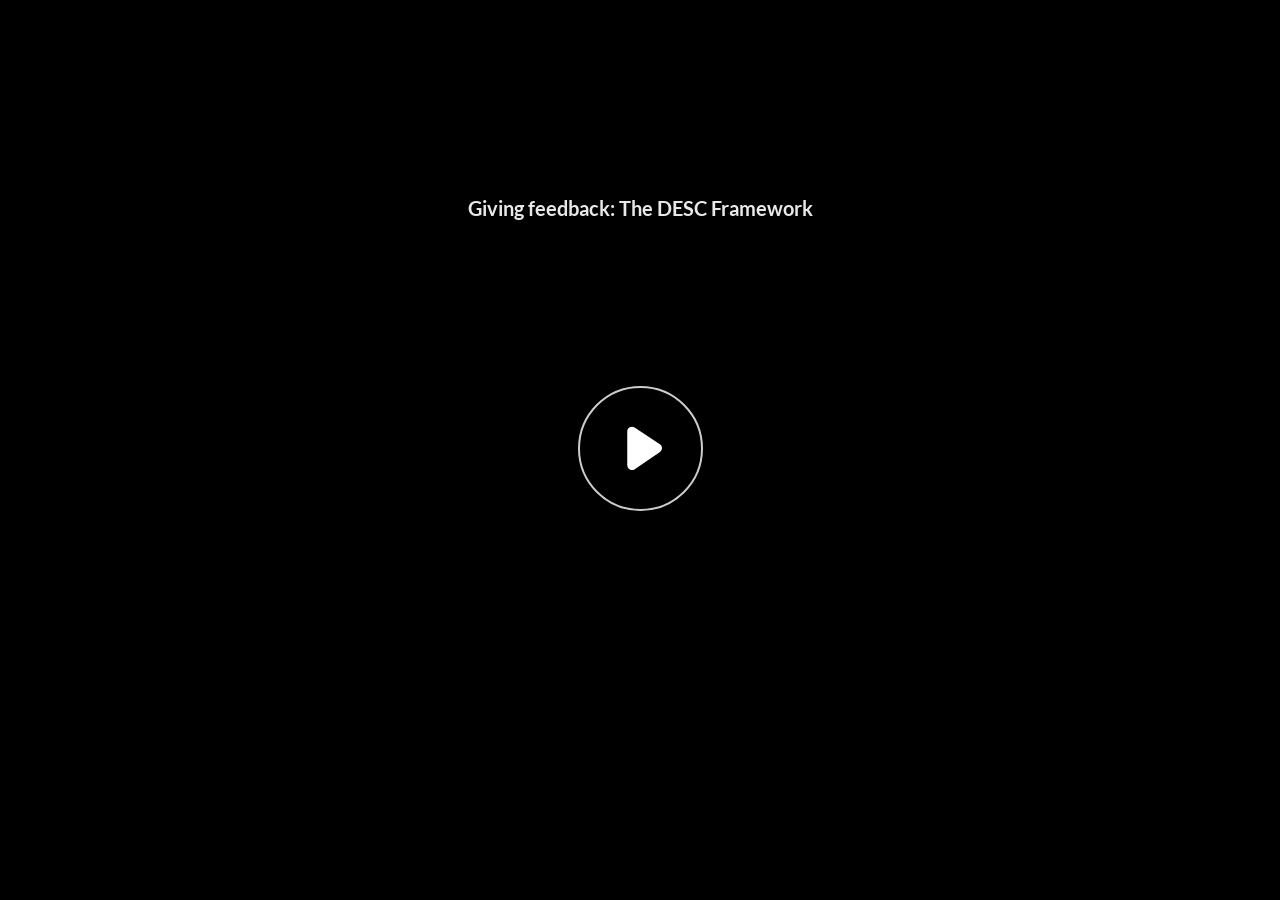
<file: index.html>
﻿<!doctype html>
<html lang="en-US">
<head>
  <meta charset="utf-8">
  <!-- Created using Storyline 360 x64 - http://www.articulate.com  -->
  <!-- version: 3.115.36688.0 -->
  <title>Giving feedback: The DESC Framework</title>
  <meta http-equiv="x-ua-compatible" content="IE=edge"/>
  <meta name="viewport" content="width=device-width,initial-scale=1,user-scalable=no,shrink-to-fit=no,minimal-ui"/>
  <meta name="apple-mobile-web-app-capable" content="yes"/>
  <style>
    html, body { height: 100%; padding: 0; margin: 0 }
    #app { height: 100%; width: 100%; }
  </style>

  <script>
    window.DS = {};
    window.globals = {
      DATA_PATH_BASE: '',
      HAS_FRAME: true,
      HAS_SLIDE: true,

      lmsPresent: false,
      tinCanPresent: false,
      cmi5Present: false,
      aoSupport: false,
      scale: 'Scaled',
      captureRc: false,
      browserSize: 'optimal',
      bgColor: '#282828',
      features: 'DropInBase,JsInteractions,PlayerMemoryEnhancements,PlayerSizeOption,SlideLevelScale',
      themeName: 'unified',
      preloaderColor: '#FFFFFF',
      suppressAnalytics: false,
      productChannel: 'stable',
      publishSource: 'storyline',
      aid: 'aid|7a4cb5cc-cf94-5cbc-8d7f-500c1afd8640',
      cid: 'abef430b-3916-463d-b7d9-904651dc363f',
      playerVersion: '3.115.36688.0',
      publishTimestamp: '2026-04-27T18:40:14.3413284Z',
      maxIosVideoElements: 10,
      connectionSettings: { message: 'You%20are%20offline.%20Trying%20to%20reconnect...', useDarkTheme: false, mode: 'disabled' },
      hasFeature: function(feature) {
        return this.features.split(',').includes(feature);
      },
      
      parseParams: function(qs) {
        if (window.globals.parsedParams != null) {
          return window.globals.parsedParams;
        }
        qs = (qs || window.location.search.substr(1)).split('+').join(' ');
        var params = {},
            tokens,
            re = /[?&]?([^=]+)=([^&]*)/g;

        while (tokens = re.exec(qs)) {
          params[decodeURIComponent(tokens[1]).trim()] =
            decodeURIComponent(tokens[2]).trim();
        }
        window.globals.parsedParams = params;
        return params;
      }

    };

    if (window.flagsUnderTest != null) {
      window.globals.features = window.flagsUnderTest.reduce((accum, feature) => {
        if (!accum.includes(feature)) {
          accum.push(feature);
        }
        return accum;
      }, window.globals.features.split(',')).join();
    }
  </script>
  <script>
    var isIe11 = ('ActiveXObject' in window || window.MSBlobBuilder != null)
      && window.msCrypto != null && !window.ActiveXObject;
    if (isIe11) {
      window.globals.unsupportedBrowser = true;
      document.write(atob('[base64]'));
    }
  </script>

  <script>
    if (window.globals.hasFeature('Localization')) {
      
      
    }
  </script>

  
  
  <script>window.THREE = { };</script>
  
</head>
<body style="background: #282828" class="cs-HTML theme-unified">
  <!-- 360 -->
  <script>!function(){var e,i=/iPhone/i,o=/iPod/i,n=/iPad/i,t=/\biOS-universal(?:.+)Mac\b/i,r=/\bAndroid(?:.+)Mobile\b/i,a=/Android/i,d=/(?:SD4930UR|\bSilk(?:.+)Mobile\b)/i,p=/Silk/i,l=/Windows Phone/i,u=/\bWindows(?:.+)ARM\b/i,b=/BlackBerry/i,s=/BB10/i,c=/Opera Mini/i,f=/\b(CriOS|Chrome)(?:.+)Mobile/i,h=/Mobile(?:.+)Firefox\b/i,v=function(e){return void 0!==e&&"MacIntel"===e.platform&&"number"==typeof e.maxTouchPoints&&e.maxTouchPoints>1&&"undefined"==typeof MSStream};e=function(e){var m={userAgent:"",platform:"",maxTouchPoints:0};e||"undefined"==typeof navigator?"string"==typeof e?m.userAgent=e:e&&e.userAgent&&(m={userAgent:e.userAgent,platform:e.platform,maxTouchPoints:e.maxTouchPoints||0}):m={userAgent:navigator.userAgent,platform:navigator.platform,maxTouchPoints:navigator.maxTouchPoints||0};var g=m.userAgent,y=g.split("[FBAN");void 0!==y[1]&&(g=y[0]),void 0!==(y=g.split("Twitter"))[1]&&(g=y[0]);var A=function(e){return function(i){return i.test(e)}}(g),w={apple:{phone:A(i)&&!A(l),ipod:A(o),tablet:!A(i)&&(A(n)||v(m))&&!A(l),universal:A(t),device:(A(i)||A(o)||A(n)||A(t)||v(m))&&!A(l)},amazon:{phone:A(d),tablet:!A(d)&&A(p),device:A(d)||A(p)},android:{phone:!A(l)&&A(d)||!A(l)&&A(r),tablet:!A(l)&&!A(d)&&!A(r)&&(A(p)||A(a)),device:!A(l)&&(A(d)||A(p)||A(r)||A(a))||A(/\bokhttp\b/i)},windows:{phone:A(l),tablet:A(u),device:A(l)||A(u)},other:{blackberry:A(b),blackberry10:A(s),opera:A(c),firefox:A(h),chrome:A(f),device:A(b)||A(s)||A(c)||A(h)||A(f)},any:!1,phone:!1,tablet:!1};return w.any=w.apple.device||w.android.device||w.windows.device||w.other.device,w.phone=w.apple.phone||w.android.phone||w.windows.phone,w.tablet=w.apple.tablet||w.android.tablet||w.windows.tablet,w}(),"object"==typeof exports&&"undefined"!=typeof module?module.exports=e:"function"==typeof define&&define.amd?define((function(){return e})):this.isMobile=e}();
    window.isMobile.apple.tablet = window.isMobile.apple.tablet ||
      (navigator.platform === 'MacIntel' && navigator.maxTouchPoints > 1);
    window.isMobile.apple.device = window.isMobile.apple.device || window.isMobile.apple.tablet;
    window.isMobile.tablet = window.isMobile.tablet || window.isMobile.apple.tablet;
    window.isMobile.any = window.isMobile.any || window.isMobile.apple.tablet;
  </script>

  <div id="focus-sink" tabindex="-1"></div>

  <div id="preso"></div>
  <script>
    (function() {

      var classTypes = [ 'desktop', 'mobile', 'phone', 'tablet' ];

      var addDeviceClasses = function(prefix, testObj) {
        var curr, i;
        for (i = 0; i < classTypes.length; i++) {
          curr = classTypes[i];
          if (testObj[curr]) {
            document.body.classList.add(prefix + curr);
          }
        }
      };

      var params = window.globals.parseParams(),
          isDevicePreview = params.devicepreview === '1',
          isPhoneOverride = params.deviceType === 'phone' || (isDevicePreview && params.phone == '1'),
          isTabletOverride = (params.deviceType === 'tablet' || isDevicePreview) && !isPhoneOverride,
          isMobileOverride = isPhoneOverride || isTabletOverride;

      var deviceView = {
        desktop: !window.isMobile.any && !isMobileOverride,
        mobile: window.isMobile.any || isMobileOverride,
        phone: isPhoneOverride || (window.isMobile.phone && !isTabletOverride),
        tablet: isTabletOverride || window.isMobile.tablet
      };

      window.globals.deviceView = deviceView;
      window.isMobile.desktop = !window.isMobile.any;
      window.isMobile.mobile = window.isMobile.any;

      addDeviceClasses('view-', deviceView);

    })();
  </script>
  
  <script src='story_content/triggers.js' type=text/javascript></script>
<script src='story_content/user.js' type=text/javascript></script>
  <div class="slide-loader"></div>

  <script>
    var doc = document, loader = doc.body.querySelector('.slide-loader'); [ 1, 2, 3 ].forEach(function(n) { var d = doc.createElement('div'); d.style.backgroundColor = window.globals.preloaderColor; d.classList.add('mobile-loader-dot'); d.classList.add('dot' + n); loader.appendChild(d); });
  </script>

  <div class="mobile-load-title-overlay" style="display: none">
    <div class="mobile-load-title">Giving feedback: The DESC Framework</div>
  </div>

  <div class="mobile-chrome-warning"></div>

  
<style>
  .warn-connection-dialog {
    display: none;
    background: transparent;
    pointer-events: all;
    position: fixed;
    left: 0;
    top: 0;
    width: 100%;
    height: 100%;
    z-index: 999;
  }

  .warn-connection-content {
    pointer-events: all;
    border-radius: 4px;
    background: white;
    border: 1px solid #E7E7E7;
    color: #333333;
    box-shadow: 0 2px 4px rgba(0, 0, 0, 0.25);
    transition: all 150ms ease-out;
    position: absolute;
    white-space: nowrap;
  }

  .view-phone.is-landscape .warn-connection-content {
    left: 23px;
    bottom: 23px;
  }

  .view-tablet.is-landscape .warn-connection-content {
    left: 50%;
    top: 20px;
    transform: translateX(-50%);
  }

  .view-mobile.is-portrait .warn-connection-content {
    transform: translate(-50%, calc(-100% - 15px));
  }

  .warn-connection-content p {
    display: inline-block;
    margin: 0 8px 0 0;
    line-height: 33px;
    font-size: 11px;
  }

  .warn-connection-content svg {
    position: relative;
    vertical-align: middle;
    margin: 0 2px 2px 8px;
  }

  .view-desktop .warn-connection-content {
    left: 1.5em;
    bottom: 1.5em;
  }

  .view-desktop .warn-connection-content p {
    font-size: 1.1em;
  }

  .is-offline .warn-connection-dialog {
    display: block;
  }

  .is-offline .cs-panel * {
    pointer-events: none !important;
  }

  .is-offline .cs-panel {
    pointer-events: all !important;
  }

  .is-offline #nav-controls * {
    pointer-events: none !important;
  }

  .is-offline #nav-controls {
    pointer-events: all !important;
  }
</style>

<div class="warn-connection-dialog" role="alertdialog" aria-modal="true" tabindex="0" aria-labelledby="warn-connection-message">
  <div class="warn-connection-content">
    <svg width="17" height="15" viewBox="0 0 17 15" xmlns="http://www.w3.org/2000/svg">
      <path fill="#8F0000" stroke="white" d="M16.07,12.98 L15.88,12.23 L9.51,1.21 C8.97,0.26,7.6,0.26,7.06,1.21 L0.69,12.23 C0.15,13.16,0.81,14.36,1.91,14.36 H14.65 C15.47,14.36,16.05,13.7,16.07,12.98 Z"/>
      <path fill="white" stroke="white" d="M8.58,5.5 C8.35,5.28,8.5,5.35,8.21,5.32 C8.09,5.35,7.97,5.49,7.96,5.67 C7.97,5.79,7.98,5.92,7.98,6.04 L7.98,6.04 C7.99,6.17,8,6.31,8.01,6.43 L8.01,6.44 C8.03,6.92,8.06,7.41,8.09,7.9 L8.09,7.9 C8.12,8.39,8.14,8.88,8.17,9.37 C8.17,9.39,8.18,9.42,8.2,9.44 C8.23,9.46,8.25,9.47,8.28,9.47 C8.31,9.47,8.34,9.46,8.35,9.44 C8.37,9.43,8.38,9.4,8.39,9.35 L8.39,9.34 C8.39,9.24,8.4,9.15,8.4,9.05 L8.4,9.05 C8.41,8.96,8.41,8.86,8.42,8.75 C8.43,8.44,8.45,8.12,8.47,7.81 L8.47,7.81 C8.49,7.49,8.51,7.18,8.53,6.87 C8.55,6.46,8.56,6.05,8.59,5.64 L8.6,5.62 C8.6,5.57,8.59,5.53,8.58,5.5 L8.21,5.32 Z"/>
      <circle fill="white" stroke="white" cx="8.3" cy="11.35" r="0.3"/>
    </svg>
    <p id="warn-connection-message">You are offline. Trying to reconnect...</p>
  </div>
</div>

<script>
  (function() {
    window.DS.connection = {
      warningShown: false,
      assets: {},
      loadingAssetGroup: false,
      retryDelay: 500
    };

    var connectionSettings = window.globals.connectionSettings || {};

    var useConnectionMessages = window.AbortController != null &&
      window.location.protocol != 'file:' &&
      connectionSettings.mode === 'normal';

    window.DS.connection.useConnectionMessages = useConnectionMessages;

    var assetCount = 0;
    var checkLoadedId;


    if (useConnectionMessages && connectionSettings != null) {
      var contentEl = document.querySelector('.warn-connection-content');
      var messageEl = contentEl.querySelector('p');

      if (connectionSettings.useDarkTheme) {
        contentEl.style.borderColor = '#BABBBA';
        contentEl.style.backgroundColor = '#282828';
        contentEl.style.color = '#FFFFFF';
      }

      if (connectionSettings.message != null) {
        messageEl.textContent = window.decodeURIComponent(connectionSettings.message);
      }
    }

    function checkAssetsReady() {
      for (var i in DS.connection.assets) {
        if (!DS.connection.assets[i].success) {
          return false;
        }
      }
      return true;
    }

    function stopAssetGroup() {
      if (!useConnectionMessages) { return; }

      assetCount = 0;

      DS.connection.oldAssetGroup = DS.connection.assets;
      DS.connection.assets = {};
      DS.connection.loadingAssetGroup = false;
      clearInterval(checkLoadedId);
    }

    function startAssetGroup() {
      if (!useConnectionMessages) { return; }
      var ticks = 0;
      clearInterval(checkLoadedId);
      checkLoadedId = setInterval(function() {
        var loaded = 0;
        if (assetCount === 0 && loaded === 0) {
          clearInterval(checkLoadedId);
          return;
        }

        for (var i in DS.connection.assets) {
          if (DS.connection.assets[i].success) {
            loaded++;
          }
        }

        if (assetCount === loaded && checkAssetsReady()) {
          for (var i in DS.connection.assets) {
            if (DS.connection.assets[i].action) {
              DS.connection.assets[i].action();
            }
          }
          hideWarning();
          stopAssetGroup();
        }
      }, 100)
    }

    function requiredAsset(url, action, retry, type) {
      if (!useConnectionMessages) { return; }
      if (DS.connection.assets[url]) { return; }

      DS.connection.assets[url] = {
        success: false, action: action, retry: retry, type: type
      };
      assetCount = Object.keys(DS.connection.assets).length;
      if (!DS.connection.loadingAssetGroup) {
        startAssetGroup();
      }
      DS.connection.loadingAssetGroup = true;
    }

    function assetLoaded(url) {
      if (!useConnectionMessages) { return; }
      if (DS.connection.assets[url]) {
        DS.connection.assets[url].success = true;
      }
    }

    function assetFailed(url) {
      if (!useConnectionMessages) { return; }
      if (!DS.connection.assets[url]) {
        if (/\.js$/.test(url) && url.indexOf('transcripts') === -1) {
          setTimeout(function() {
            if (DS.connection.lastSlideLoaded != null) {
              DS.connection.lastSlideLoaded();
            }
          }, DS.connection.retryDelay);
        }
        return;
      }
      if (!DS.connection.warningShown) { showWarning(); }
      if (DS.connection.assets[url].retry) {
        setTimeout(function() {
          if (!DS.connection.assets[url].success) {
            DS.connection.assets[url].retry()
          }
        }, DS.connection.retryDelay);
      }
    }

    function hideWarning() {
      document.body.classList.remove('is-offline');
      DS.connection.warningShown = false;
      enableKeys();
    }
    DS.connection.hideWarning = hideWarning

    function showWarning(btn) {
      document.body.classList.add('is-offline')
      DS.connection.warningShown = true;
      updateWarningPosition();
      disableKeys();
    }

    function updateWarningPosition() {
      if (!DS.connection.warningShown) {
        return;
      }

      var isPortrait = document.body.classList.contains('is-portrait');
      var isMobile = document.body.classList.contains('view-mobile');
      var warningEl = document.querySelector('.warn-connection-content');

      if (isPortrait && isMobile) {
        var slide = document.querySelector('.primary-slide');
        var slideRect = slide != null
          ? slide.getBoundingClientRect()
          : { top: window.innerHeight, left: 0, width: window.innerWidth };

        warningEl.style.top = `${slideRect.top}px`
        warningEl.style.left = `${slideRect.left + slideRect.width / 2}px`
      } else {
        warningEl.style.top = null;
        warningEl.style.left = null;
      }

      window.requestAnimationFrame(updateWarningPosition);
    }

    function onDisableKeyDown(e) {
      e.preventDefault();
      e.stopImmediatePropagation();
    }

    function onDisableKeyUp(e) {
      e.preventDefault();
      e.stopImmediatePropagation();
    }

    var accStyle = document.createElement('style');
    var warnDialogEl = document.querySelector('.warn-connection-dialog');

    function disableKeys() {
      if (DS.views && DS.views.nsStack && DS.views.nsStack.length === 1) {
        DS.views.nsStack[0].tabReachable = false
        DS.views.nsStack[0].updateTabIndex(true);
      }

      accStyle.innerHTML = '.acc-shadow-dom { display: none; }';
      document.body.appendChild(accStyle);

      warnDialogEl.parentNode.append(warnDialogEl);
      warnDialogEl.focus();
    }

    function enableKeys() {
      accStyle.remove();
      if (DS.views && DS.views.nsStack && DS.views.nsStack.length === 1 && DS.views.nsStack[0].name === '_frame') {
        DS.views.nsStack[0].tabReachable = true;
        DS.views.nsStack[0].updateTabIndex();
      }
    }

    // these will all be noops if the feature flag isn't set in
    // the data and `window.globals.features`
    DS.connection.requiredAsset = requiredAsset;
    DS.connection.assetLoaded = assetLoaded;
    DS.connection.assetFailed = assetFailed;
    DS.connection.stopAssetGroup = stopAssetGroup;
    DS.connection.startAssetGroup = startAssetGroup;
  })();
</script>


  <script>
    
    if (window.autoSpider && window.vInterfaceObject) {
      document.querySelector('.mobile-load-title-overlay').style.display = 'none';
    }
  </script>

  

  <link rel="stylesheet" href="html5/data/css/output.min.css" data-noprefix/>
</body>
<script src="html5/lib/scripts/bootstrapper.min.js"></script>
</html>
</file>
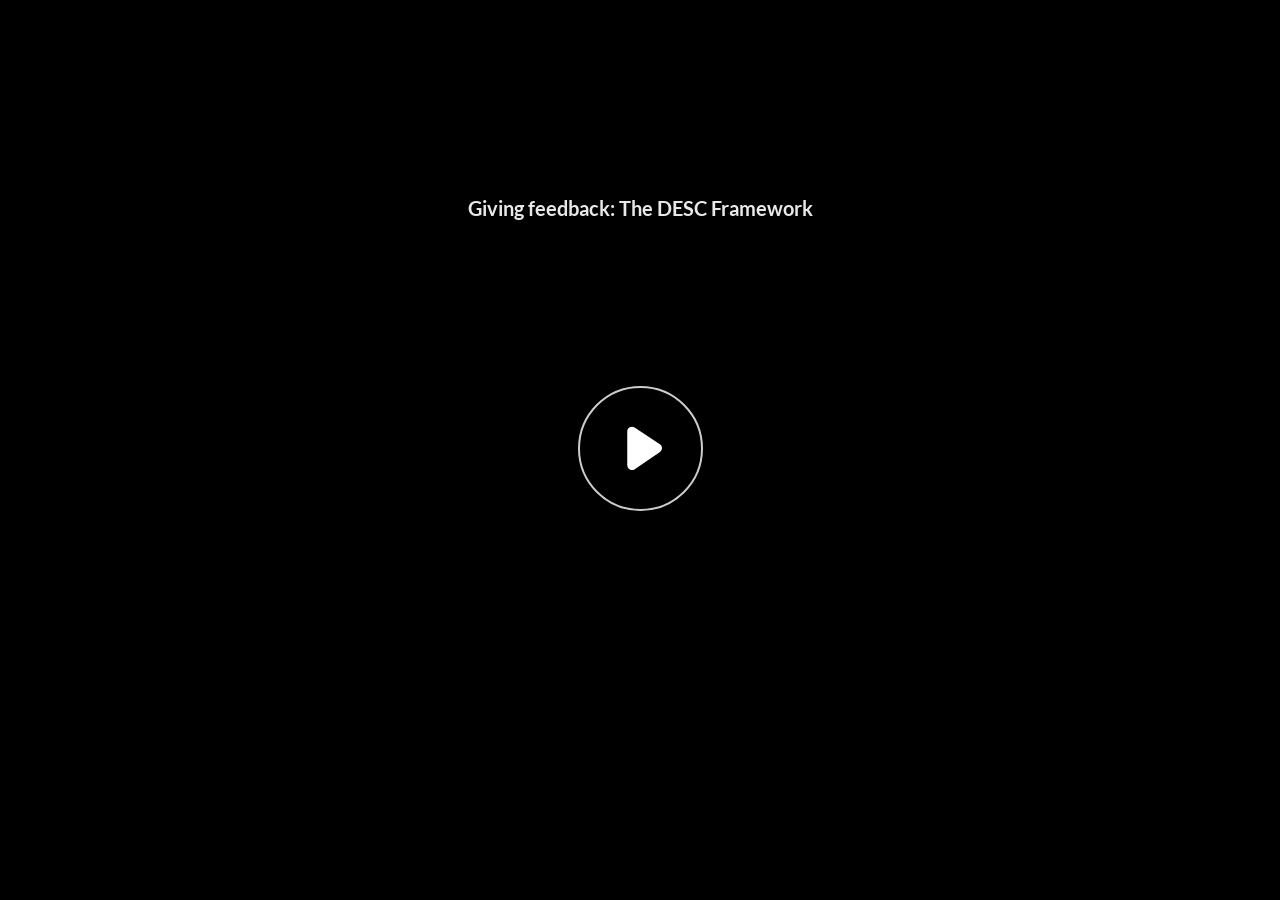
<file: index.html.html>
﻿<!doctype html>
<html lang="en-US">
<head>
  <meta charset="utf-8">
  <!-- Created using Storyline 360 x64 - http://www.articulate.com  -->
  <!-- version: 3.115.36688.0 -->
  <title>Giving feedback</title>
  <meta http-equiv="x-ua-compatible" content="IE=edge"/>
  <meta name="viewport" content="width=device-width,initial-scale=1,user-scalable=no,shrink-to-fit=no,minimal-ui"/>
  <meta name="apple-mobile-web-app-capable" content="yes"/>
  <style>
    html, body { height: 100%; padding: 0; margin: 0 }
    #app { height: 100%; width: 100%; }
  </style>

  <script>
    window.DS = {};
    window.globals = {
      DATA_PATH_BASE: '',
      HAS_FRAME: true,
      HAS_SLIDE: true,

      lmsPresent: false,
      tinCanPresent: false,
      cmi5Present: false,
      aoSupport: false,
      scale: 'Scaled',
      captureRc: false,
      browserSize: 'optimal',
      bgColor: '#282828',
      features: 'DropInBase,JsInteractions,PlayerMemoryEnhancements,PlayerSizeOption,SlideLevelScale',
      themeName: 'unified',
      preloaderColor: '#FFFFFF',
      suppressAnalytics: false,
      productChannel: 'stable',
      publishSource: 'storyline',
      aid: 'aid|7a4cb5cc-cf94-5cbc-8d7f-500c1afd8640',
      cid: 'abef430b-3916-463d-b7d9-904651dc363f',
      playerVersion: '3.115.36688.0',
      publishTimestamp: '2026-04-26T13:54:02.9502232Z',
      maxIosVideoElements: 10,
      connectionSettings: { message: 'You%20are%20offline.%20Trying%20to%20reconnect...', useDarkTheme: false, mode: 'disabled' },
      hasFeature: function(feature) {
        return this.features.split(',').includes(feature);
      },
      
      parseParams: function(qs) {
        if (window.globals.parsedParams != null) {
          return window.globals.parsedParams;
        }
        qs = (qs || window.location.search.substr(1)).split('+').join(' ');
        var params = {},
            tokens,
            re = /[?&]?([^=]+)=([^&]*)/g;

        while (tokens = re.exec(qs)) {
          params[decodeURIComponent(tokens[1]).trim()] =
            decodeURIComponent(tokens[2]).trim();
        }
        window.globals.parsedParams = params;
        return params;
      }

    };

    if (window.flagsUnderTest != null) {
      window.globals.features = window.flagsUnderTest.reduce((accum, feature) => {
        if (!accum.includes(feature)) {
          accum.push(feature);
        }
        return accum;
      }, window.globals.features.split(',')).join();
    }
  </script>
  <script>
    var isIe11 = ('ActiveXObject' in window || window.MSBlobBuilder != null)
      && window.msCrypto != null && !window.ActiveXObject;
    if (isIe11) {
      window.globals.unsupportedBrowser = true;
      document.write(atob('[base64]'));
    }
  </script>

  <script>
    if (window.globals.hasFeature('Localization')) {
      
      
    }
  </script>

  
  
  <script>window.THREE = { };</script>
  
</head>
<body style="background: #282828" class="cs-HTML theme-unified">
  <!-- 360 -->
  <script>!function(){var e,i=/iPhone/i,o=/iPod/i,n=/iPad/i,t=/\biOS-universal(?:.+)Mac\b/i,r=/\bAndroid(?:.+)Mobile\b/i,a=/Android/i,d=/(?:SD4930UR|\bSilk(?:.+)Mobile\b)/i,p=/Silk/i,l=/Windows Phone/i,u=/\bWindows(?:.+)ARM\b/i,b=/BlackBerry/i,s=/BB10/i,c=/Opera Mini/i,f=/\b(CriOS|Chrome)(?:.+)Mobile/i,h=/Mobile(?:.+)Firefox\b/i,v=function(e){return void 0!==e&&"MacIntel"===e.platform&&"number"==typeof e.maxTouchPoints&&e.maxTouchPoints>1&&"undefined"==typeof MSStream};e=function(e){var m={userAgent:"",platform:"",maxTouchPoints:0};e||"undefined"==typeof navigator?"string"==typeof e?m.userAgent=e:e&&e.userAgent&&(m={userAgent:e.userAgent,platform:e.platform,maxTouchPoints:e.maxTouchPoints||0}):m={userAgent:navigator.userAgent,platform:navigator.platform,maxTouchPoints:navigator.maxTouchPoints||0};var g=m.userAgent,y=g.split("[FBAN");void 0!==y[1]&&(g=y[0]),void 0!==(y=g.split("Twitter"))[1]&&(g=y[0]);var A=function(e){return function(i){return i.test(e)}}(g),w={apple:{phone:A(i)&&!A(l),ipod:A(o),tablet:!A(i)&&(A(n)||v(m))&&!A(l),universal:A(t),device:(A(i)||A(o)||A(n)||A(t)||v(m))&&!A(l)},amazon:{phone:A(d),tablet:!A(d)&&A(p),device:A(d)||A(p)},android:{phone:!A(l)&&A(d)||!A(l)&&A(r),tablet:!A(l)&&!A(d)&&!A(r)&&(A(p)||A(a)),device:!A(l)&&(A(d)||A(p)||A(r)||A(a))||A(/\bokhttp\b/i)},windows:{phone:A(l),tablet:A(u),device:A(l)||A(u)},other:{blackberry:A(b),blackberry10:A(s),opera:A(c),firefox:A(h),chrome:A(f),device:A(b)||A(s)||A(c)||A(h)||A(f)},any:!1,phone:!1,tablet:!1};return w.any=w.apple.device||w.android.device||w.windows.device||w.other.device,w.phone=w.apple.phone||w.android.phone||w.windows.phone,w.tablet=w.apple.tablet||w.android.tablet||w.windows.tablet,w}(),"object"==typeof exports&&"undefined"!=typeof module?module.exports=e:"function"==typeof define&&define.amd?define((function(){return e})):this.isMobile=e}();
    window.isMobile.apple.tablet = window.isMobile.apple.tablet ||
      (navigator.platform === 'MacIntel' && navigator.maxTouchPoints > 1);
    window.isMobile.apple.device = window.isMobile.apple.device || window.isMobile.apple.tablet;
    window.isMobile.tablet = window.isMobile.tablet || window.isMobile.apple.tablet;
    window.isMobile.any = window.isMobile.any || window.isMobile.apple.tablet;
  </script>

  <div id="focus-sink" tabindex="-1"></div>

  <div id="preso"></div>
  <script>
    (function() {

      var classTypes = [ 'desktop', 'mobile', 'phone', 'tablet' ];

      var addDeviceClasses = function(prefix, testObj) {
        var curr, i;
        for (i = 0; i < classTypes.length; i++) {
          curr = classTypes[i];
          if (testObj[curr]) {
            document.body.classList.add(prefix + curr);
          }
        }
      };

      var params = window.globals.parseParams(),
          isDevicePreview = params.devicepreview === '1',
          isPhoneOverride = params.deviceType === 'phone' || (isDevicePreview && params.phone == '1'),
          isTabletOverride = (params.deviceType === 'tablet' || isDevicePreview) && !isPhoneOverride,
          isMobileOverride = isPhoneOverride || isTabletOverride;

      var deviceView = {
        desktop: !window.isMobile.any && !isMobileOverride,
        mobile: window.isMobile.any || isMobileOverride,
        phone: isPhoneOverride || (window.isMobile.phone && !isTabletOverride),
        tablet: isTabletOverride || window.isMobile.tablet
      };

      window.globals.deviceView = deviceView;
      window.isMobile.desktop = !window.isMobile.any;
      window.isMobile.mobile = window.isMobile.any;

      addDeviceClasses('view-', deviceView);

    })();
  </script>
  
  <script src='story_content/triggers.js' type=text/javascript></script>
<script src='story_content/user.js' type=text/javascript></script>
  <div class="slide-loader"></div>

  <script>
    var doc = document, loader = doc.body.querySelector('.slide-loader'); [ 1, 2, 3 ].forEach(function(n) { var d = doc.createElement('div'); d.style.backgroundColor = window.globals.preloaderColor; d.classList.add('mobile-loader-dot'); d.classList.add('dot' + n); loader.appendChild(d); });
  </script>

  <div class="mobile-load-title-overlay" style="display: none">
    <div class="mobile-load-title">Giving feedback</div>
  </div>

  <div class="mobile-chrome-warning"></div>

  
<style>
  .warn-connection-dialog {
    display: none;
    background: transparent;
    pointer-events: all;
    position: fixed;
    left: 0;
    top: 0;
    width: 100%;
    height: 100%;
    z-index: 999;
  }

  .warn-connection-content {
    pointer-events: all;
    border-radius: 4px;
    background: white;
    border: 1px solid #E7E7E7;
    color: #333333;
    box-shadow: 0 2px 4px rgba(0, 0, 0, 0.25);
    transition: all 150ms ease-out;
    position: absolute;
    white-space: nowrap;
  }

  .view-phone.is-landscape .warn-connection-content {
    left: 23px;
    bottom: 23px;
  }

  .view-tablet.is-landscape .warn-connection-content {
    left: 50%;
    top: 20px;
    transform: translateX(-50%);
  }

  .view-mobile.is-portrait .warn-connection-content {
    transform: translate(-50%, calc(-100% - 15px));
  }

  .warn-connection-content p {
    display: inline-block;
    margin: 0 8px 0 0;
    line-height: 33px;
    font-size: 11px;
  }

  .warn-connection-content svg {
    position: relative;
    vertical-align: middle;
    margin: 0 2px 2px 8px;
  }

  .view-desktop .warn-connection-content {
    left: 1.5em;
    bottom: 1.5em;
  }

  .view-desktop .warn-connection-content p {
    font-size: 1.1em;
  }

  .is-offline .warn-connection-dialog {
    display: block;
  }

  .is-offline .cs-panel * {
    pointer-events: none !important;
  }

  .is-offline .cs-panel {
    pointer-events: all !important;
  }

  .is-offline #nav-controls * {
    pointer-events: none !important;
  }

  .is-offline #nav-controls {
    pointer-events: all !important;
  }
</style>

<div class="warn-connection-dialog" role="alertdialog" aria-modal="true" tabindex="0" aria-labelledby="warn-connection-message">
  <div class="warn-connection-content">
    <svg width="17" height="15" viewBox="0 0 17 15" xmlns="http://www.w3.org/2000/svg">
      <path fill="#8F0000" stroke="white" d="M16.07,12.98 L15.88,12.23 L9.51,1.21 C8.97,0.26,7.6,0.26,7.06,1.21 L0.69,12.23 C0.15,13.16,0.81,14.36,1.91,14.36 H14.65 C15.47,14.36,16.05,13.7,16.07,12.98 Z"/>
      <path fill="white" stroke="white" d="M8.58,5.5 C8.35,5.28,8.5,5.35,8.21,5.32 C8.09,5.35,7.97,5.49,7.96,5.67 C7.97,5.79,7.98,5.92,7.98,6.04 L7.98,6.04 C7.99,6.17,8,6.31,8.01,6.43 L8.01,6.44 C8.03,6.92,8.06,7.41,8.09,7.9 L8.09,7.9 C8.12,8.39,8.14,8.88,8.17,9.37 C8.17,9.39,8.18,9.42,8.2,9.44 C8.23,9.46,8.25,9.47,8.28,9.47 C8.31,9.47,8.34,9.46,8.35,9.44 C8.37,9.43,8.38,9.4,8.39,9.35 L8.39,9.34 C8.39,9.24,8.4,9.15,8.4,9.05 L8.4,9.05 C8.41,8.96,8.41,8.86,8.42,8.75 C8.43,8.44,8.45,8.12,8.47,7.81 L8.47,7.81 C8.49,7.49,8.51,7.18,8.53,6.87 C8.55,6.46,8.56,6.05,8.59,5.64 L8.6,5.62 C8.6,5.57,8.59,5.53,8.58,5.5 L8.21,5.32 Z"/>
      <circle fill="white" stroke="white" cx="8.3" cy="11.35" r="0.3"/>
    </svg>
    <p id="warn-connection-message">You are offline. Trying to reconnect...</p>
  </div>
</div>

<script>
  (function() {
    window.DS.connection = {
      warningShown: false,
      assets: {},
      loadingAssetGroup: false,
      retryDelay: 500
    };

    var connectionSettings = window.globals.connectionSettings || {};

    var useConnectionMessages = window.AbortController != null &&
      window.location.protocol != 'file:' &&
      connectionSettings.mode === 'normal';

    window.DS.connection.useConnectionMessages = useConnectionMessages;

    var assetCount = 0;
    var checkLoadedId;


    if (useConnectionMessages && connectionSettings != null) {
      var contentEl = document.querySelector('.warn-connection-content');
      var messageEl = contentEl.querySelector('p');

      if (connectionSettings.useDarkTheme) {
        contentEl.style.borderColor = '#BABBBA';
        contentEl.style.backgroundColor = '#282828';
        contentEl.style.color = '#FFFFFF';
      }

      if (connectionSettings.message != null) {
        messageEl.textContent = window.decodeURIComponent(connectionSettings.message);
      }
    }

    function checkAssetsReady() {
      for (var i in DS.connection.assets) {
        if (!DS.connection.assets[i].success) {
          return false;
        }
      }
      return true;
    }

    function stopAssetGroup() {
      if (!useConnectionMessages) { return; }

      assetCount = 0;

      DS.connection.oldAssetGroup = DS.connection.assets;
      DS.connection.assets = {};
      DS.connection.loadingAssetGroup = false;
      clearInterval(checkLoadedId);
    }

    function startAssetGroup() {
      if (!useConnectionMessages) { return; }
      var ticks = 0;
      clearInterval(checkLoadedId);
      checkLoadedId = setInterval(function() {
        var loaded = 0;
        if (assetCount === 0 && loaded === 0) {
          clearInterval(checkLoadedId);
          return;
        }

        for (var i in DS.connection.assets) {
          if (DS.connection.assets[i].success) {
            loaded++;
          }
        }

        if (assetCount === loaded && checkAssetsReady()) {
          for (var i in DS.connection.assets) {
            if (DS.connection.assets[i].action) {
              DS.connection.assets[i].action();
            }
          }
          hideWarning();
          stopAssetGroup();
        }
      }, 100)
    }

    function requiredAsset(url, action, retry, type) {
      if (!useConnectionMessages) { return; }
      if (DS.connection.assets[url]) { return; }

      DS.connection.assets[url] = {
        success: false, action: action, retry: retry, type: type
      };
      assetCount = Object.keys(DS.connection.assets).length;
      if (!DS.connection.loadingAssetGroup) {
        startAssetGroup();
      }
      DS.connection.loadingAssetGroup = true;
    }

    function assetLoaded(url) {
      if (!useConnectionMessages) { return; }
      if (DS.connection.assets[url]) {
        DS.connection.assets[url].success = true;
      }
    }

    function assetFailed(url) {
      if (!useConnectionMessages) { return; }
      if (!DS.connection.assets[url]) {
        if (/\.js$/.test(url) && url.indexOf('transcripts') === -1) {
          setTimeout(function() {
            if (DS.connection.lastSlideLoaded != null) {
              DS.connection.lastSlideLoaded();
            }
          }, DS.connection.retryDelay);
        }
        return;
      }
      if (!DS.connection.warningShown) { showWarning(); }
      if (DS.connection.assets[url].retry) {
        setTimeout(function() {
          if (!DS.connection.assets[url].success) {
            DS.connection.assets[url].retry()
          }
        }, DS.connection.retryDelay);
      }
    }

    function hideWarning() {
      document.body.classList.remove('is-offline');
      DS.connection.warningShown = false;
      enableKeys();
    }
    DS.connection.hideWarning = hideWarning

    function showWarning(btn) {
      document.body.classList.add('is-offline')
      DS.connection.warningShown = true;
      updateWarningPosition();
      disableKeys();
    }

    function updateWarningPosition() {
      if (!DS.connection.warningShown) {
        return;
      }

      var isPortrait = document.body.classList.contains('is-portrait');
      var isMobile = document.body.classList.contains('view-mobile');
      var warningEl = document.querySelector('.warn-connection-content');

      if (isPortrait && isMobile) {
        var slide = document.querySelector('.primary-slide');
        var slideRect = slide != null
          ? slide.getBoundingClientRect()
          : { top: window.innerHeight, left: 0, width: window.innerWidth };

        warningEl.style.top = `${slideRect.top}px`
        warningEl.style.left = `${slideRect.left + slideRect.width / 2}px`
      } else {
        warningEl.style.top = null;
        warningEl.style.left = null;
      }

      window.requestAnimationFrame(updateWarningPosition);
    }

    function onDisableKeyDown(e) {
      e.preventDefault();
      e.stopImmediatePropagation();
    }

    function onDisableKeyUp(e) {
      e.preventDefault();
      e.stopImmediatePropagation();
    }

    var accStyle = document.createElement('style');
    var warnDialogEl = document.querySelector('.warn-connection-dialog');

    function disableKeys() {
      if (DS.views && DS.views.nsStack && DS.views.nsStack.length === 1) {
        DS.views.nsStack[0].tabReachable = false
        DS.views.nsStack[0].updateTabIndex(true);
      }

      accStyle.innerHTML = '.acc-shadow-dom { display: none; }';
      document.body.appendChild(accStyle);

      warnDialogEl.parentNode.append(warnDialogEl);
      warnDialogEl.focus();
    }

    function enableKeys() {
      accStyle.remove();
      if (DS.views && DS.views.nsStack && DS.views.nsStack.length === 1 && DS.views.nsStack[0].name === '_frame') {
        DS.views.nsStack[0].tabReachable = true;
        DS.views.nsStack[0].updateTabIndex();
      }
    }

    // these will all be noops if the feature flag isn't set in
    // the data and `window.globals.features`
    DS.connection.requiredAsset = requiredAsset;
    DS.connection.assetLoaded = assetLoaded;
    DS.connection.assetFailed = assetFailed;
    DS.connection.stopAssetGroup = stopAssetGroup;
    DS.connection.startAssetGroup = startAssetGroup;
  })();
</script>


  <script>
    
    if (window.autoSpider && window.vInterfaceObject) {
      document.querySelector('.mobile-load-title-overlay').style.display = 'none';
    }
  </script>

  

  <link rel="stylesheet" href="html5/data/css/output.min.css" data-noprefix/>
</body>
<script src="html5/lib/scripts/bootstrapper.min.js"></script>
</html>
</file>
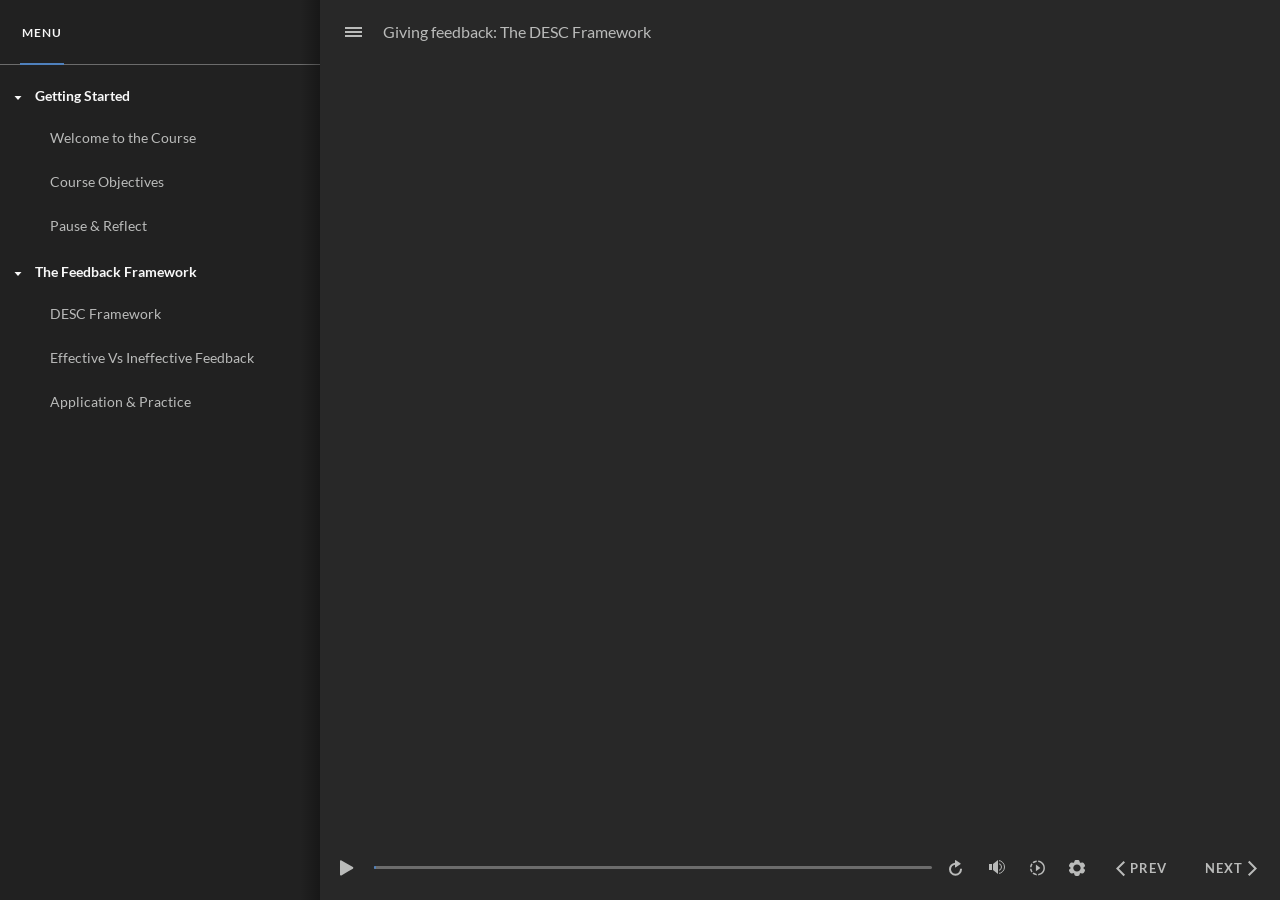
<file: index_lms.html>
﻿<!doctype html>
<html lang="en-US">
<head>
  <meta charset="utf-8">
  <!-- Created using Storyline 360 x64 - http://www.articulate.com  -->
  <!-- version: 3.115.36688.0 -->
  <title>Giving feedback: The DESC Framework</title>
  <meta http-equiv="x-ua-compatible" content="IE=edge"/>
  <meta name="viewport" content="width=device-width,initial-scale=1,user-scalable=no,shrink-to-fit=no,minimal-ui"/>
  <meta name="apple-mobile-web-app-capable" content="yes"/>
  <style>
    html, body { height: 100%; padding: 0; margin: 0 }
    #app { height: 100%; width: 100%; }
  </style>

  <script>
    window.DS = {};
    window.globals = {
      DATA_PATH_BASE: '',
      HAS_FRAME: true,
      HAS_SLIDE: true,

      lmsPresent: true,
      tinCanPresent: false,
      cmi5Present: false,
      aoSupport: false,
      scale: 'Scaled',
      captureRc: false,
      browserSize: 'optimal',
      bgColor: '#282828',
      features: 'DropInBase,JsInteractions,PlayerMemoryEnhancements,PlayerSizeOption,SlideLevelScale',
      themeName: 'unified',
      preloaderColor: '#FFFFFF',
      suppressAnalytics: false,
      productChannel: 'stable',
      publishSource: 'storyline',
      aid: 'aid|7a4cb5cc-cf94-5cbc-8d7f-500c1afd8640',
      cid: 'abef430b-3916-463d-b7d9-904651dc363f',
      playerVersion: '3.115.36688.0',
      publishTimestamp: '2026-04-27T18:40:14.3528261Z',
      maxIosVideoElements: 10,
      connectionSettings: { message: 'You%20are%20offline.%20Trying%20to%20reconnect...', useDarkTheme: false, mode: 'disabled' },
      hasFeature: function(feature) {
        return this.features.split(',').includes(feature);
      },
      
      parseParams: function(qs) {
        if (window.globals.parsedParams != null) {
          return window.globals.parsedParams;
        }
        qs = (qs || window.location.search.substr(1)).split('+').join(' ');
        var params = {},
            tokens,
            re = /[?&]?([^=]+)=([^&]*)/g;

        while (tokens = re.exec(qs)) {
          params[decodeURIComponent(tokens[1]).trim()] =
            decodeURIComponent(tokens[2]).trim();
        }
        window.globals.parsedParams = params;
        return params;
      }

    };

    if (window.flagsUnderTest != null) {
      window.globals.features = window.flagsUnderTest.reduce((accum, feature) => {
        if (!accum.includes(feature)) {
          accum.push(feature);
        }
        return accum;
      }, window.globals.features.split(',')).join();
    }
  </script>
  <script>
    var isIe11 = ('ActiveXObject' in window || window.MSBlobBuilder != null)
      && window.msCrypto != null && !window.ActiveXObject;
    if (isIe11) {
      window.globals.unsupportedBrowser = true;
      document.write(atob('[base64]'));
    }
  </script>

  <script>
    if (window.globals.hasFeature('Localization')) {
      
      
    }
  </script>

  <script src="lms/scormdriver.js" charset="utf-8"></script>
  
  <script>window.THREE = { };</script>
  
</head>
<body style="background: #282828" class="cs-HTML theme-unified">
  <!-- 360 -->
  <script>!function(){var e,i=/iPhone/i,o=/iPod/i,n=/iPad/i,t=/\biOS-universal(?:.+)Mac\b/i,r=/\bAndroid(?:.+)Mobile\b/i,a=/Android/i,d=/(?:SD4930UR|\bSilk(?:.+)Mobile\b)/i,p=/Silk/i,l=/Windows Phone/i,u=/\bWindows(?:.+)ARM\b/i,b=/BlackBerry/i,s=/BB10/i,c=/Opera Mini/i,f=/\b(CriOS|Chrome)(?:.+)Mobile/i,h=/Mobile(?:.+)Firefox\b/i,v=function(e){return void 0!==e&&"MacIntel"===e.platform&&"number"==typeof e.maxTouchPoints&&e.maxTouchPoints>1&&"undefined"==typeof MSStream};e=function(e){var m={userAgent:"",platform:"",maxTouchPoints:0};e||"undefined"==typeof navigator?"string"==typeof e?m.userAgent=e:e&&e.userAgent&&(m={userAgent:e.userAgent,platform:e.platform,maxTouchPoints:e.maxTouchPoints||0}):m={userAgent:navigator.userAgent,platform:navigator.platform,maxTouchPoints:navigator.maxTouchPoints||0};var g=m.userAgent,y=g.split("[FBAN");void 0!==y[1]&&(g=y[0]),void 0!==(y=g.split("Twitter"))[1]&&(g=y[0]);var A=function(e){return function(i){return i.test(e)}}(g),w={apple:{phone:A(i)&&!A(l),ipod:A(o),tablet:!A(i)&&(A(n)||v(m))&&!A(l),universal:A(t),device:(A(i)||A(o)||A(n)||A(t)||v(m))&&!A(l)},amazon:{phone:A(d),tablet:!A(d)&&A(p),device:A(d)||A(p)},android:{phone:!A(l)&&A(d)||!A(l)&&A(r),tablet:!A(l)&&!A(d)&&!A(r)&&(A(p)||A(a)),device:!A(l)&&(A(d)||A(p)||A(r)||A(a))||A(/\bokhttp\b/i)},windows:{phone:A(l),tablet:A(u),device:A(l)||A(u)},other:{blackberry:A(b),blackberry10:A(s),opera:A(c),firefox:A(h),chrome:A(f),device:A(b)||A(s)||A(c)||A(h)||A(f)},any:!1,phone:!1,tablet:!1};return w.any=w.apple.device||w.android.device||w.windows.device||w.other.device,w.phone=w.apple.phone||w.android.phone||w.windows.phone,w.tablet=w.apple.tablet||w.android.tablet||w.windows.tablet,w}(),"object"==typeof exports&&"undefined"!=typeof module?module.exports=e:"function"==typeof define&&define.amd?define((function(){return e})):this.isMobile=e}();
    window.isMobile.apple.tablet = window.isMobile.apple.tablet ||
      (navigator.platform === 'MacIntel' && navigator.maxTouchPoints > 1);
    window.isMobile.apple.device = window.isMobile.apple.device || window.isMobile.apple.tablet;
    window.isMobile.tablet = window.isMobile.tablet || window.isMobile.apple.tablet;
    window.isMobile.any = window.isMobile.any || window.isMobile.apple.tablet;
  </script>

  <div id="focus-sink" tabindex="-1"></div>

  <div id="preso"></div>
  <script>
    (function() {

      var classTypes = [ 'desktop', 'mobile', 'phone', 'tablet' ];

      var addDeviceClasses = function(prefix, testObj) {
        var curr, i;
        for (i = 0; i < classTypes.length; i++) {
          curr = classTypes[i];
          if (testObj[curr]) {
            document.body.classList.add(prefix + curr);
          }
        }
      };

      var params = window.globals.parseParams(),
          isDevicePreview = params.devicepreview === '1',
          isPhoneOverride = params.deviceType === 'phone' || (isDevicePreview && params.phone == '1'),
          isTabletOverride = (params.deviceType === 'tablet' || isDevicePreview) && !isPhoneOverride,
          isMobileOverride = isPhoneOverride || isTabletOverride;

      var deviceView = {
        desktop: !window.isMobile.any && !isMobileOverride,
        mobile: window.isMobile.any || isMobileOverride,
        phone: isPhoneOverride || (window.isMobile.phone && !isTabletOverride),
        tablet: isTabletOverride || window.isMobile.tablet
      };

      window.globals.deviceView = deviceView;
      window.isMobile.desktop = !window.isMobile.any;
      window.isMobile.mobile = window.isMobile.any;

      addDeviceClasses('view-', deviceView);

    })();
  </script>
  
  <script src='story_content/triggers.js' type=text/javascript></script>
<script src='story_content/user.js' type=text/javascript></script>
  <div class="slide-loader"></div>

  <script>
    var doc = document, loader = doc.body.querySelector('.slide-loader'); [ 1, 2, 3 ].forEach(function(n) { var d = doc.createElement('div'); d.style.backgroundColor = window.globals.preloaderColor; d.classList.add('mobile-loader-dot'); d.classList.add('dot' + n); loader.appendChild(d); });
  </script>

  <div class="mobile-load-title-overlay" style="display: none">
    <div class="mobile-load-title">Giving feedback: The DESC Framework</div>
  </div>

  <div class="mobile-chrome-warning"></div>

  
<style>
  .warn-connection-dialog {
    display: none;
    background: transparent;
    pointer-events: all;
    position: fixed;
    left: 0;
    top: 0;
    width: 100%;
    height: 100%;
    z-index: 999;
  }

  .warn-connection-content {
    pointer-events: all;
    border-radius: 4px;
    background: white;
    border: 1px solid #E7E7E7;
    color: #333333;
    box-shadow: 0 2px 4px rgba(0, 0, 0, 0.25);
    transition: all 150ms ease-out;
    position: absolute;
    white-space: nowrap;
  }

  .view-phone.is-landscape .warn-connection-content {
    left: 23px;
    bottom: 23px;
  }

  .view-tablet.is-landscape .warn-connection-content {
    left: 50%;
    top: 20px;
    transform: translateX(-50%);
  }

  .view-mobile.is-portrait .warn-connection-content {
    transform: translate(-50%, calc(-100% - 15px));
  }

  .warn-connection-content p {
    display: inline-block;
    margin: 0 8px 0 0;
    line-height: 33px;
    font-size: 11px;
  }

  .warn-connection-content svg {
    position: relative;
    vertical-align: middle;
    margin: 0 2px 2px 8px;
  }

  .view-desktop .warn-connection-content {
    left: 1.5em;
    bottom: 1.5em;
  }

  .view-desktop .warn-connection-content p {
    font-size: 1.1em;
  }

  .is-offline .warn-connection-dialog {
    display: block;
  }

  .is-offline .cs-panel * {
    pointer-events: none !important;
  }

  .is-offline .cs-panel {
    pointer-events: all !important;
  }

  .is-offline #nav-controls * {
    pointer-events: none !important;
  }

  .is-offline #nav-controls {
    pointer-events: all !important;
  }
</style>

<div class="warn-connection-dialog" role="alertdialog" aria-modal="true" tabindex="0" aria-labelledby="warn-connection-message">
  <div class="warn-connection-content">
    <svg width="17" height="15" viewBox="0 0 17 15" xmlns="http://www.w3.org/2000/svg">
      <path fill="#8F0000" stroke="white" d="M16.07,12.98 L15.88,12.23 L9.51,1.21 C8.97,0.26,7.6,0.26,7.06,1.21 L0.69,12.23 C0.15,13.16,0.81,14.36,1.91,14.36 H14.65 C15.47,14.36,16.05,13.7,16.07,12.98 Z"/>
      <path fill="white" stroke="white" d="M8.58,5.5 C8.35,5.28,8.5,5.35,8.21,5.32 C8.09,5.35,7.97,5.49,7.96,5.67 C7.97,5.79,7.98,5.92,7.98,6.04 L7.98,6.04 C7.99,6.17,8,6.31,8.01,6.43 L8.01,6.44 C8.03,6.92,8.06,7.41,8.09,7.9 L8.09,7.9 C8.12,8.39,8.14,8.88,8.17,9.37 C8.17,9.39,8.18,9.42,8.2,9.44 C8.23,9.46,8.25,9.47,8.28,9.47 C8.31,9.47,8.34,9.46,8.35,9.44 C8.37,9.43,8.38,9.4,8.39,9.35 L8.39,9.34 C8.39,9.24,8.4,9.15,8.4,9.05 L8.4,9.05 C8.41,8.96,8.41,8.86,8.42,8.75 C8.43,8.44,8.45,8.12,8.47,7.81 L8.47,7.81 C8.49,7.49,8.51,7.18,8.53,6.87 C8.55,6.46,8.56,6.05,8.59,5.64 L8.6,5.62 C8.6,5.57,8.59,5.53,8.58,5.5 L8.21,5.32 Z"/>
      <circle fill="white" stroke="white" cx="8.3" cy="11.35" r="0.3"/>
    </svg>
    <p id="warn-connection-message">You are offline. Trying to reconnect...</p>
  </div>
</div>

<script>
  (function() {
    window.DS.connection = {
      warningShown: false,
      assets: {},
      loadingAssetGroup: false,
      retryDelay: 500
    };

    var connectionSettings = window.globals.connectionSettings || {};

    var useConnectionMessages = window.AbortController != null &&
      window.location.protocol != 'file:' &&
      connectionSettings.mode === 'normal';

    window.DS.connection.useConnectionMessages = useConnectionMessages;

    var assetCount = 0;
    var checkLoadedId;


    if (useConnectionMessages && connectionSettings != null) {
      var contentEl = document.querySelector('.warn-connection-content');
      var messageEl = contentEl.querySelector('p');

      if (connectionSettings.useDarkTheme) {
        contentEl.style.borderColor = '#BABBBA';
        contentEl.style.backgroundColor = '#282828';
        contentEl.style.color = '#FFFFFF';
      }

      if (connectionSettings.message != null) {
        messageEl.textContent = window.decodeURIComponent(connectionSettings.message);
      }
    }

    function checkAssetsReady() {
      for (var i in DS.connection.assets) {
        if (!DS.connection.assets[i].success) {
          return false;
        }
      }
      return true;
    }

    function stopAssetGroup() {
      if (!useConnectionMessages) { return; }

      assetCount = 0;

      DS.connection.oldAssetGroup = DS.connection.assets;
      DS.connection.assets = {};
      DS.connection.loadingAssetGroup = false;
      clearInterval(checkLoadedId);
    }

    function startAssetGroup() {
      if (!useConnectionMessages) { return; }
      var ticks = 0;
      clearInterval(checkLoadedId);
      checkLoadedId = setInterval(function() {
        var loaded = 0;
        if (assetCount === 0 && loaded === 0) {
          clearInterval(checkLoadedId);
          return;
        }

        for (var i in DS.connection.assets) {
          if (DS.connection.assets[i].success) {
            loaded++;
          }
        }

        if (assetCount === loaded && checkAssetsReady()) {
          for (var i in DS.connection.assets) {
            if (DS.connection.assets[i].action) {
              DS.connection.assets[i].action();
            }
          }
          hideWarning();
          stopAssetGroup();
        }
      }, 100)
    }

    function requiredAsset(url, action, retry, type) {
      if (!useConnectionMessages) { return; }
      if (DS.connection.assets[url]) { return; }

      DS.connection.assets[url] = {
        success: false, action: action, retry: retry, type: type
      };
      assetCount = Object.keys(DS.connection.assets).length;
      if (!DS.connection.loadingAssetGroup) {
        startAssetGroup();
      }
      DS.connection.loadingAssetGroup = true;
    }

    function assetLoaded(url) {
      if (!useConnectionMessages) { return; }
      if (DS.connection.assets[url]) {
        DS.connection.assets[url].success = true;
      }
    }

    function assetFailed(url) {
      if (!useConnectionMessages) { return; }
      if (!DS.connection.assets[url]) {
        if (/\.js$/.test(url) && url.indexOf('transcripts') === -1) {
          setTimeout(function() {
            if (DS.connection.lastSlideLoaded != null) {
              DS.connection.lastSlideLoaded();
            }
          }, DS.connection.retryDelay);
        }
        return;
      }
      if (!DS.connection.warningShown) { showWarning(); }
      if (DS.connection.assets[url].retry) {
        setTimeout(function() {
          if (!DS.connection.assets[url].success) {
            DS.connection.assets[url].retry()
          }
        }, DS.connection.retryDelay);
      }
    }

    function hideWarning() {
      document.body.classList.remove('is-offline');
      DS.connection.warningShown = false;
      enableKeys();
    }
    DS.connection.hideWarning = hideWarning

    function showWarning(btn) {
      document.body.classList.add('is-offline')
      DS.connection.warningShown = true;
      updateWarningPosition();
      disableKeys();
    }

    function updateWarningPosition() {
      if (!DS.connection.warningShown) {
        return;
      }

      var isPortrait = document.body.classList.contains('is-portrait');
      var isMobile = document.body.classList.contains('view-mobile');
      var warningEl = document.querySelector('.warn-connection-content');

      if (isPortrait && isMobile) {
        var slide = document.querySelector('.primary-slide');
        var slideRect = slide != null
          ? slide.getBoundingClientRect()
          : { top: window.innerHeight, left: 0, width: window.innerWidth };

        warningEl.style.top = `${slideRect.top}px`
        warningEl.style.left = `${slideRect.left + slideRect.width / 2}px`
      } else {
        warningEl.style.top = null;
        warningEl.style.left = null;
      }

      window.requestAnimationFrame(updateWarningPosition);
    }

    function onDisableKeyDown(e) {
      e.preventDefault();
      e.stopImmediatePropagation();
    }

    function onDisableKeyUp(e) {
      e.preventDefault();
      e.stopImmediatePropagation();
    }

    var accStyle = document.createElement('style');
    var warnDialogEl = document.querySelector('.warn-connection-dialog');

    function disableKeys() {
      if (DS.views && DS.views.nsStack && DS.views.nsStack.length === 1) {
        DS.views.nsStack[0].tabReachable = false
        DS.views.nsStack[0].updateTabIndex(true);
      }

      accStyle.innerHTML = '.acc-shadow-dom { display: none; }';
      document.body.appendChild(accStyle);

      warnDialogEl.parentNode.append(warnDialogEl);
      warnDialogEl.focus();
    }

    function enableKeys() {
      accStyle.remove();
      if (DS.views && DS.views.nsStack && DS.views.nsStack.length === 1 && DS.views.nsStack[0].name === '_frame') {
        DS.views.nsStack[0].tabReachable = true;
        DS.views.nsStack[0].updateTabIndex();
      }
    }

    // these will all be noops if the feature flag isn't set in
    // the data and `window.globals.features`
    DS.connection.requiredAsset = requiredAsset;
    DS.connection.assetLoaded = assetLoaded;
    DS.connection.assetFailed = assetFailed;
    DS.connection.stopAssetGroup = stopAssetGroup;
    DS.connection.startAssetGroup = startAssetGroup;
  })();
</script>


  <script>
    
    if (window.autoSpider && window.vInterfaceObject) {
      document.querySelector('.mobile-load-title-overlay').style.display = 'none';
    }
  </script>

  

  <link rel="stylesheet" href="html5/data/css/output.min.css" data-noprefix/>
</body>
<script src="html5/lib/scripts/bootstrapper.min.js"></script>
</html>
</file>
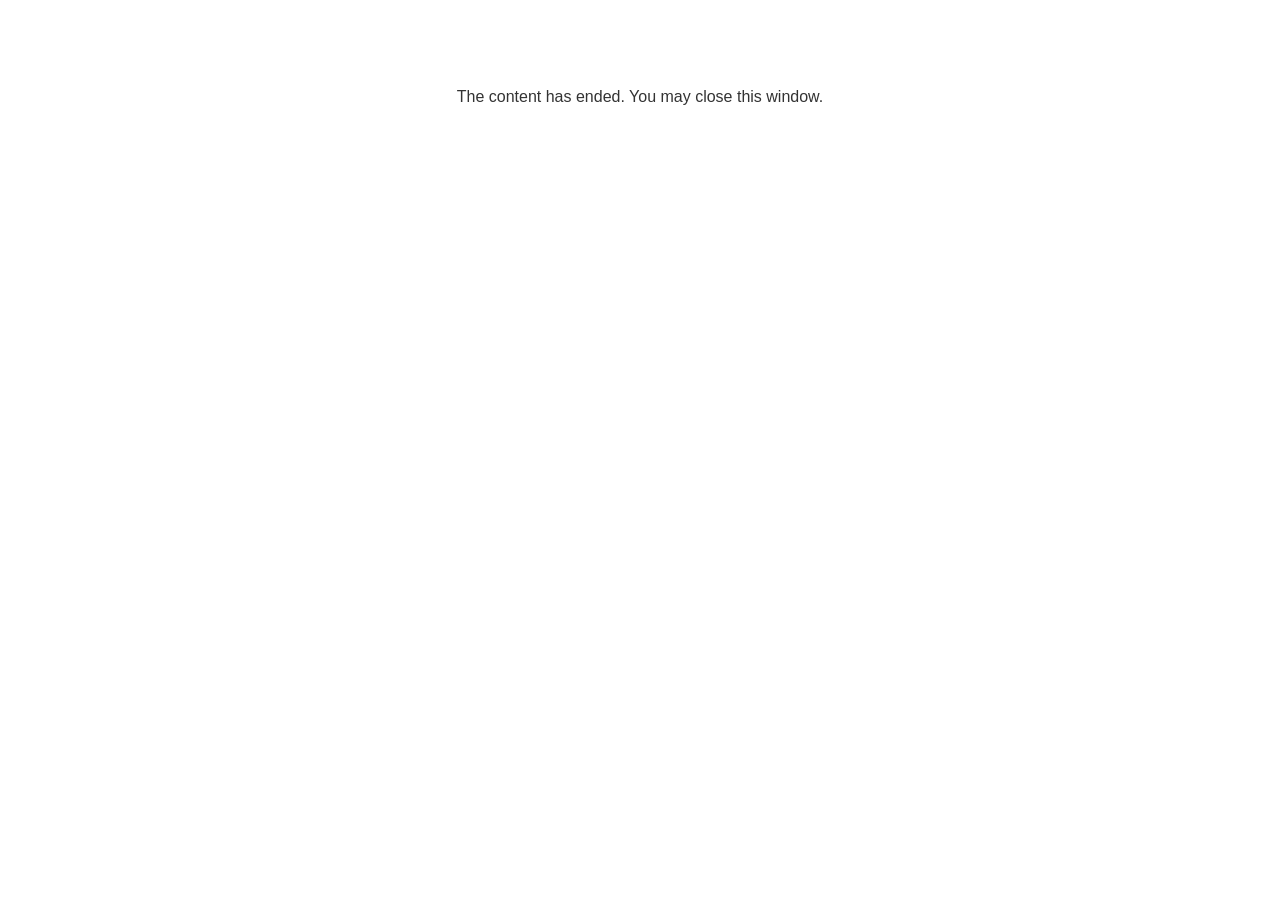
<file: lms/goodbye.html>
<!doctype html>
<html>
<body style="background-color: #ffffff;">

<p role="alert" style="color: #333333;font-family: Lato, articulate, tahoma, arial;font-size: medium;text-align: center;">
<br><br><br><br>
The content has ended. You may close this window.
</p>

</body>
</html>
</file>
<file: html5/data/css/output.min.css>
@font-face {
  font-family: 'LatoBold Charset1_ Bold25EBD0E7';
  src: url('[data-uri]');
  font-style: normal;
  font-weight: normal;
}
@font-face {
  font-family: 'Lato Charset1_ 5Zj4DQBNF095A780';
  src: url('[data-uri]');
  font-style: normal;
  font-weight: normal;
}
@font-face {
  font-family: 'Articulate ExtrabolBold3E61789F';
  src: url('[data-uri]');
  font-style: normal;
  font-weight: normal;
}
@font-face {
  font-family: 'Open SansBold CharsBold23016E71';
  src: url('[data-uri]');
  font-style: normal;
  font-weight: normal;
}
@font-face {
  font-family: 'Open Sans Charset1_ 5cw1635B24F';
  src: url('[data-uri]');
  font-style: normal;
  font-weight: normal;
}
@font-face {
  font-family: 'Articulate ExtrabolBold1D4657FD';
  src: url('[data-uri]');
  font-style: normal;
  font-weight: normal;
}
@font-face {
  font-family: 'ArticulateBold CharBoldC2572EF3';
  src: url('[data-uri]');
  font-style: normal;
  font-weight: normal;
}
@font-face {
  font-family: 'Open Sans Charset0_v9TY33EDE6F2';
  src: url('[data-uri]');
  font-style: normal;
  font-weight: normal;
}
@font-face {
  font-family: 'Open SansBold CharsBoldE47A47C6';
  src: url('[data-uri]');
  font-style: normal;
  font-weight: normal;
}
.cs-HTML {
  background: rgba(40, 40, 40, 1);
}
.cs-pxabnsnfns10111000101 .cs-infopanel  {
  box-shadow: 0 1px 0 rgba(0, 0, 0, 0);
  background: rgba(255, 255, 255, 1);
}
.cs-pxabnsnfns10111000101 .cs-infopanel .cs-link {
  color: rgba(186, 187, 186, 1);
}
.cs-pxabnsnfns10111000101 .cs-infopanel .cs-link:hover {
  color: rgba(255, 255, 255, 1);
}
.cs-pxabnsnfns10111000101 .cs-infopanel .cs-name {
  color: rgba(68, 68, 68, 1);
}
.cs-pxabnsnfns10111000101 .cs-infopanel .cs-title {
  color: rgba(153, 153, 153, 1);
}
.cs-pxabnsnfns10111000101 .cs-infopanelpopup  {
  box-shadow: 0 1px 0 rgba(0, 0, 0, 0);
  background: rgba(0, 0, 0, 0);
}
.cs-pxabnsnfns10111000101 .cs-infopanelpopup .cs-link {
  color: rgba(255, 0, 0, 1);
}
.cs-pxabnsnfns10111000101 .cs-infopanelpopup .cs-link:hover {
  color: rgba(255, 255, 255, 1);
}
.cs-pxabnsnfns10111000101 .cs-infopanelpopup .cs-name {
  color: rgba(255, 255, 255, 1);
}
.cs-pxabnsnfns10111000101 .cs-infopanelpopup .cs-bio {
  color: rgba(186, 187, 186, 1);
}
.cs-pxabnsnfns10111000101 .cs-timer  {
  color: rgba(186, 187, 186, 1);
}
.cs-pxabnsnfns10111000101 .cs-duration stop:first-child {
  stop-color: rgba(60, 60, 60, 1);
}
.cs-pxabnsnfns10111000101 .cs-duration stop:last-child {
  stop-color: rgba(60, 60, 60, 1);
}
.cs-pxabnsnfns10111000101 .cs-elapsed stop:first-child {
  stop-color: rgba(254, 227, 71, 1);
}
.cs-pxabnsnfns10111000101 .cs-elapsed stop:last-child {
  stop-color: rgba(254, 227, 71, 1);
}
.cs-pxabnsnfns10111000101 .cs-timer .cs-pie .cs-innerstroke {
  stroke: rgba(199, 199, 199, 1);
}
.cs-pxabnsnfns10111000101 .cs-timer .cs-pie .cs-innerborder {
  stroke: rgba(255, 255, 255, 1);
}
.cs-pxabnsnfns10111000101 .cs-window  {
  box-shadow: 0 8px 5px rgba(0, 0, 0, 0.2);
  border-color: rgba(49, 99, 0, 0);
  background: rgba(33, 33, 33, 1);
  color: rgba(248, 248, 248, 1);
}
.cs-pxabnsnfns10111000101 .cs-window .cs-diva {
  border-color: rgba(78, 78, 78, 1);
}
.cs-pxabnsnfns10111000101 .cs-window .cs-divb {
  border-color: rgba(78, 78, 78, 0);
}
.cs-pxabnsnfns10111000101 .cs-editor .cs-editor-slide {
  color: rgba(226, 226, 226, 1);
}
.cs-pxabnsnfns10111000101 .cs-editor .cs-editor-html {
  color: rgba(186, 187, 186, 1);
}
.cs-pxabnsnfns10111000101 .cs-editor .cs-editor-button {
  text-shadow: 0 1px 0 rgba(0, 0, 0, 0);
  color: rgba(255, 255, 255, 1);
  border-color: rgba(211, 211, 211, 1);
  background: rgba(34, 34, 34, 1);
}
.cs-pxabnsnfns10111000101 .cs-editor .cs-editor-button:hover {
  background: rgba(68, 68, 68, 1);
}
.cs-pxabnsnfns10111000101 .cs-editor .cs-editor-button:active {
  background: rgba(68, 68, 68, 1);
}
.cs-pxabnsnfns10111000101 .cs-listitem  {
  color: rgba(186, 187, 186, 1);
  border-color: none;
  border: 1px solid transparent;
}
.cs-pxabnsnfns10111000101 .cs-listitem:hover {
  background: rgba(255, 255, 255, 0.06);
  border-color: rgba(108, 108, 108, 1) !important;
  border-width: 1px;
  border-radius: 2px;
  border-style: solid;
  box-sizing: border-box;
}
.cs-pxabnsnfns10111000101 .cs-listitem.hover {
  background: rgba(255, 255, 255, 0.06);
  border-color: rgba(108, 108, 108, 1) !important;
  border-width: 1px;
  border-radius: 2px;
  border-style: solid;
  box-sizing: border-box;
}
.cs-pxabnsnfns10111000101 .cs-glossary  {
  color: rgba(186, 187, 186, 1);
}
.cs-pxabnsnfns10111000101 .cs-glossary .cs-scrolling-panel {
  background: rgba(0, 0, 0, 0);
}
.cs-pxabnsnfns10111000101 .cs-glossary .cs-term.cs-selected .cs-choice-list-trigger {
  color: rgba(255, 255, 255, 1);
  background: rgba(255, 255, 255, 1);
}
.cs-pxabnsnfns10111000101 .cs-glossary .cs-term.cs-selected .cs-choice-list-trigger:focus {
  color: rgba(255, 255, 255, 1);
  background: rgba(255, 255, 255, 1);
}
.cs-pxabnsnfns10111000101 .cs-glossary .cs-term:hover .cs-choice-list-trigger {
  background: rgba(186, 187, 186, 1);
}
.cs-pxabnsnfns10111000101 .cs-glossary .cs-term.hover .cs-choice-list-trigger {
  background: rgba(186, 187, 186, 1);
}
.cs-pxabnsnfns10111000101 .cs-glossary .cs-term .cs-choice-list-trigger:focus {
  background: rgba(186, 187, 186, 1);
}
.cs-pxabnsnfns10111000101 .cs-glossary .cs-diva {
  border-color: rgba(0, 0, 0, 0);
}
.cs-pxabnsnfns10111000101 .cs-glossary .cs-divb {
  border-color: rgba(0, 0, 0, 0);
}
.cs-pxabnsnfns10111000101 .cs-glossary .cs-divc {
  border-color: rgba(0, 0, 0, 0);
}
.cs-pxabnsnfns10111000101 .cs-glossary .cs-heading {
  color: rgba(248, 248, 248, 1);
  font-weight: 700;
}
.note-content p span {
  color: rgba(186, 187, 186, 1);
  line-height: 1.4em;
  font-size: 103.769%;
}
.cs-pxabnsnfns10111000101 .cs-resource .cs-separator {
  border-color: rgba(0, 0, 0, 0);
}
.cs-pxabnsnfns10111000101 .cs-outline  {
  color: rgba(45, 45, 45, 1);
}
.cs-pxabnsnfns10111000101 .cs-outline .cs-diva {
  border-color: rgba(0, 0, 0, 0);
}
.cs-pxabnsnfns10111000101 .cs-outline .cs-divb {
  border-color: rgba(0, 0, 0, 0);
}
.cs-pxabnsnfns10111000101 .cs-outline .cs-divc {
  border-color: rgba(0, 0, 0, 0);
}
.cs-pxabnsnfns10111000101 .cs-outline .cs-search-filter:hover {
  color: rgba(0, 0, 0, 0);
}
.cs-pxabnsnfns10111000101 .cs-outline .cs-search-filter.hover {
  color: rgba(0, 0, 0, 0);
}
.cs-pxabnsnfns10111000101 .cs-transcript  {
  color: rgba(255, 255, 255, 1);
}
.cs-pxabnsnfns10111000101 .cs-transcript .cs-div {
  border-color: rgba(0, 0, 0, 0);
}
.cs-pxabnsnfns10111000101 .cs-tabs:not(.topmenu-item) {
  color: rgba(248, 248, 248, 1);
}
.cs-pxabnsnfns10111000101 .cs-tabs .cs-inner-button:not(.topmenu-item) {
  text-shadow: 0 1px 0 rgba(0, 0, 0, 0);
}
.cs-pxabnsnfns10111000101 .cs-tabs:hover:not(.topmenu-item) {
  color: rgba(248, 248, 248, 1);
}
.cs-pxabnsnfns10111000101 .cs-tabs.cs-selected {
  background: rgba(0, 0, 0, 0);
  color: rgba(248, 248, 248, 1);
}
.cs-pxabnsnfns10111000101 .cs-seekcontrol  {
  background: rgba(0, 0, 0, 0);
  border-color: rgba(0, 0, 0, 0);
}
.cs-pxabnsnfns10111000101 .cs-seekcontrol .cs-button:hover .cs-icon {
  fill: rgba(255, 255, 255, 1);
}
.cs-pxabnsnfns10111000101 .cs-seekcontrol .cs-button.hover .cs-icon {
  fill: rgba(255, 255, 255, 1);
}
.cs-pxabnsnfns10111000101 .cs-seekcontrol .cs-button .cs-icon-shadow {
  fill: rgba(0, 0, 0, 0);
}
.cs-pxabnsnfns10111000101 .cs-seekcontrol .cs-button .cs-icon {
  fill: rgba(180, 180, 180, 1);
}
.cs-pxabnsnfns10111000101 .cs-seekcontrol .cs-seek .cs-fill {
  background: rgba(255, 255, 255, 0.6);
}
.cs-pxabnsnfns10111000101 .cs-seekcontrol .cs-seek {
  background: rgba(108, 108, 108, 1);
  border-color: rgba(0, 0, 0, 0);
}
.cs-pxabnsnfns10111000101 .cs-searchinput .cs-input {
  color: rgba(186, 187, 186, 1);
  border-color: rgba(0, 0, 0, 0);
  background: rgba(255, 255, 255, 0.06);
}
.cs-pxabnsnfns10111000101 .cs-searchinput .cs-input:focus {
  color: rgba(248, 248, 248, 1);
  background: rgba(41, 41, 41, 1);
}
.cs-pxabnsnfns10111000101 .cs-searchinput .cs-input:hover {
  box-shadow: inset 0 0 1px 0 rgba(69, 126, 19, 0);
}
.cs-pxabnsnfns10111000101 .cs-searchinput .cs-input.hover {
  box-shadow: inset 0 0 1px 0 rgba(69, 126, 19, 0);
}
.cs-pxabnsnfns10111000101 .cs-searchinput .cs-button .cs-icon {
  fill: rgba(186, 187, 186, 1);
}
.cs-pxabnsnfns10111000101 .cs-searchinput .cs-button:hover {
  fill: rgba(63, 133, 0, 1);
}
.cs-pxabnsnfns10111000101 .cs-searchinput .cs-button.hover {
  fill: rgba(63, 133, 0, 1);
}
.cs-pxabnsnfns10111000101 .cs-menu  {
  box-shadow: 0 1px 0 rgba(0, 0, 0, 0);
  background: rgba(33, 33, 33, 1);
}
.cs-pxabnsnfns10111000101 .cs-topmenu-item.active .cs-tab {
  background: rgba(33, 33, 33, 1);
}
.cs-pxabnsnfns10111000101 .cs-logo  {
  box-shadow: 0 1px 0 rgba(37, 75, 0, 1);
  background: rgba(255, 255, 255, 0);
}
.cs-pxabnsnfns10111000101 .cs-checkbox  {
  color: rgba(255, 255, 255, 1);
}
.cs-pxabnsnfns10111000101 .cs-checkbox:hover {
  border-color: rgba(175, 221, 130, 1);
}
.cs-pxabnsnfns10111000101 .cs-checkbox.hover {
  border-color: rgba(175, 221, 130, 1);
}
.cs-pxabnsnfns10111000101 .cs-checkbox .cs-box {
  color: rgba(255, 255, 255, 1);
  border-color: rgba(42, 83, 0, 1);
}
.cs-pxabnsnfns10111000101 .cs-checkbox .cs-box:checked::after {
  color: rgba(43, 196, 0, 1);
}
.cs-pxabnsnfns10111000101 .cs-button  {
  text-shadow: 0 1px 0 rgba(0, 0, 0, 0);
  color: rgba(186, 187, 186, 1);
  border-color: rgba(0, 0, 0, 0);
  background: rgba(0, 0, 0, 0);
  box-shadow: 0 1px 0 rgba(0, 0, 0, 0);
}
.cs-pxabnsnfns10111000101 .cs-button .cs-icon {
  fill: rgba(186, 187, 186, 1);
}
.cs-pxabnsnfns10111000101 .cs-button .cs-icon-shadow {
  fill: rgba(0, 0, 0, 0);
}
.cs-pxabnsnfns10111000101 .cs-button:hover {
  background: rgba(248, 248, 248, 1);
}
.cs-pxabnsnfns10111000101 .cs-button.hover {
  background: rgba(248, 248, 248, 1);
}
.cs-pxabnsnfns10111000101 .cs-button:active {
  background: rgba(0, 0, 0, 0);
}
.cs-pxabnsnfns10111000101 .cs-button.cs-disabled:hover {
  background: rgba(0, 0, 0, 0);
}
.cs-pxabnsnfns10111000101 .cs-button.cs-disabled.hover {
  background: rgba(0, 0, 0, 0);
}
.cs-pxabnsnfns10111000101 .cs-button.cs-disabled:active {
  background: rgba(0, 0, 0, 0);
}
.cs-pxabnsnfns10111000101 .cs-button.cs-volume:hover {
  background: rgba(0, 0, 0, 0);
}
.cs-pxabnsnfns10111000101 .cs-button.cs-volume.hover {
  background: rgba(0, 0, 0, 0);
}
.cs-pxabnsnfns10111000101 .cs-button.cs-volume:active {
  background: rgba(0, 0, 0, 0);
}
.cs-pxabnsnfns10111000101.cs-base  {
  color: rgba(186, 187, 186, 1);
  border-color: rgba(40, 40, 40, 1);
  background: rgba(40, 40, 40, 1);
}
.cs-pxabnsnfns10111000101.cs-base .cs-separator .cs-diva {
  background: rgba(69, 69, 69, 1);
}
.cs-pxabnsnfns10111000101.cs-base .cs-separator .cs-divb {
  background: rgba(0, 0, 0, 0);
}
.cs-pxabnsnfns10111000101.cs-base .cs-topmenu-item.active .cs-tab {
  border-color: rgba(69, 69, 69, 1);
}
.cs-pxabnsnfns10111000101.cs-base .cs-topmenu-item.active .cs-panel {
  border-color: rgba(69, 69, 69, 1);
}
.cs-pxabnsnfns10111000101.cs-base .cs-left {
  background: rgba(33, 33, 33, 1);
}
.cs-pxabnsnfns10111000101.cs-base .cs-area-primary .cs-slide-container {
  background: rgba(40, 40, 40, 1);
}
.cs-pxabnsnfns10111000101.cs-base.cs-custom-theme .cs-brandhighlight-bg {
  background: rgba(79, 129, 189, 1) !important;
}
.cs-pxabnsnfns10111000101.cs-base.cs-custom-theme .cs-brandhighlight-secondary-bg {
  background: rgba(255, 255, 255, 1) !important;
}
.cs-pxabnsnfns10111000101.cs-base.cs-custom-theme .cs-brandhighlight-border {
  border-color: rgba(79, 129, 189, 1) !important;
}
.cs-pxabnsnfns10111000101.cs-base.cs-custom-theme .cs-brandhighlight-text {
  color: rgba(79, 129, 189, 1) !important;
}
.cs-pxabnsnfns10111000101.cs-base.cs-custom-theme .cs-brandhighlight-fill {
  fill: rgba(79, 129, 189, 1) !important;
}
.cs-pxabnsnfns10111000101.cs-base.cs-custom-theme .cs-listitem.cs-selected {
  background-color: rgba(255, 255, 255, 0.06) !important;
}
.cs-pxabnsnfns10111000101 .cs-volume::-moz-range-thumb {
  border-color: rgba(43, 85, 0, 1);
  box-shadow: inset 0 0 1px 0 rgba(43, 85, 0, 1);
  background: rgba(255, 255, 255, 1);
}
.cs-pxabnsnfns10111000101 .cs-volume::-ms-thumb {
  border-color: rgba(43, 85, 0, 1);
  box-shadow: inset 0 0 1px 0 rgba(43, 85, 0, 1);
  background: rgba(255, 255, 255, 1);
}
.cs-pxabnsnfns10111000101 .cs-volume::-webkit-slider-thumb {
  border-color: rgba(43, 85, 0, 1);
  box-shadow: inset 0 0 1px 0 rgba(43, 85, 0, 1);
  background: rgba(255, 255, 255, 1);
}
.cs-pxabnsnfns10111000101 .cs-volume::-moz-range-track {
  border-color: rgba(66, 140, 1, 1);
  background: rgba(108, 108, 108, 1);
}
.cs-pxabnsnfns10111000101 .cs-volume::-ms-track {
  border-color: rgba(66, 140, 1, 1);
  background: rgba(108, 108, 108, 1);
}
.cs-pxabnsnfns10111000101 .cs-volume::-webkit-slider-runnable-track {
  border-color: rgba(66, 140, 1, 1);
  background: rgba(108, 108, 108, 1);
}
body.show-focus .tab-focus-box {
  box-shadow: 0 0 0 1px rgba(255, 255, 0, 1), 0 0 0 3px rgba(0, 32, 96, 1), 0 0 5px 5px rgba(255, 255, 0, 1);
  border-color: transparent;
  outline: 2px transparent solid;
}
.skipnav {
  box-shadow: 0 0 0 1px rgba(255, 255, 0, 1), 0 0 0 3px rgba(0, 32, 96, 1), 0 0 5px 5px rgba(255, 255, 0, 1);
  border-color: transparent;
  outline: 2px transparent solid;
}
.cs-pxabnsnfns10111000101 .cs-listitem:hover {
  color: none;
}
.cs-pxabnsnfns10111000101 .cs-listitem.hover {
  color: none;
}
.cs-pxabnsnfns10111000101 .cs-listitem.cs-viewed {
  color: #BABBBA;
}
.cs-pxabnsnfns10111000101 .cs-listitem {
  color: #BABBBA;
}
.cs-pxabnsnfns10111000101 .cs-listitem:hover .cs-icon-carrot * {
  fill: none;
}
.cs-pxabnsnfns10111000101 .cs-listitem.hover .cs-icon-carrot * {
  fill: none;
}
.cs-pxabnsnfns10111000101 .cs-listitem .cs-icon-carrot {
  color: none;
  top: calc(3px);
}
.cs-pxabnsnfns10111000101 .cs-listitem .cs-icon-carrot .cs-shadow {
  color: #F8F8F8;
}
.cs-pxabnsnfns10111000101 .item-collapsible .is-scene {
  color: #F8F8F8 !important;
  font-weight: 700;
}
.cs-pxabnsnfns10111000101 .is-scene .cs-icon-carrot * {
  color: #F8F8F8 !important;
  font-weight: 700;
}
.cs-pxabnsnfns10111000101 .is-scene:not(.outline-links-collapse) > a {
  color: #F8F8F8;
}
.cs-pxabnsnfns10111000101 .is-scene:not(.outline-links-collapse) .cs-icon-carrot * {
  fill: none !important;
  color: #F8F8F8 !important;
}
.cs-pxabnsnfns10111000101 .tabs, .cs-pxabnsnfns10111000101 .cs-logo {
  border-bottom: 1px solid rgba(108, 108, 108, 1);
}
.cs-pxabnsnfns10111000101 .area-secondary-wrapper:after {
  background-image: url('[data-uri]');
  background-size: 100%;
}
.cs-pxabnsnfns10111000101 .panel-footer {
  background: #212121;
}
.cs-pxabnsnfns10111000101 #outline-search {
  background: rgba(255, 255, 255, 0.06);
  border-color: rgba(108, 108, 108, 1);
  border-width: 1px;
  border-style: solid;
}
.cs-pxabnsnfns10111000101 .topmenu-panel #outline-search {
  background: #545454;
}
.cs-pxabnsnfns10111000101 .search-icon circle, .cs-pxabnsnfns10111000101 .search-icon path {
  stroke: #BABBBA;
}
.cs-pxabnsnfns10111000101 #outline-search input[type   =search] {
  color: #F8F8F8;
}
.cs-pxabnsnfns10111000101 #outline-search ::-webkit-input-placeholder {
  color: #BABBBA !important;
}
.cs-pxabnsnfns10111000101 #outline-search :-ms-input-placeholder {
  color: #BABBBA !important;
}
.cs-pxabnsnfns10111000101 #outline-search ::-moz-placeholder {
  color: #BABBBA !important;
  opacity: 1;
}
.cs-pxabnsnfns10111000101 .cs-topmenu-item.active, body:not(.is-touchable-tablet) .cs-pxabnsnfns10111000101 .cs-topmenu-item:hover {
  color: #F8F8F8;
}
.cs-pxabnsnfns10111000101 .cs-topmenu-item.button-tapped {
  color: #F8F8F8;
}
.cs-pxabnsnfns10111000101 .cs-topmenu-item.active .cs-tab, .cs-pxabnsnfns10111000101 .cs-topmenu-item .cs-tab {
  background: transparent !important;
  border: none !important;
}
.cs-pxabnsnfns10111000101 .top-tabs-drop-icon div {
  background: #BABBBA;
}
.cs-pxabnsnfns10111000101 .cs-panel.topmenu-panel .panel-content, .cs-pxabnsnfns10111000101 .top-tabs-drop {
  background: #212121;
}
.cs-pxabnsnfns10111000101 .cs-topmenu-item.active .cs-panel {
  background: #212121;
}
.cs-pxabnsnfns10111000101 .cs-menu.topmenu-panel, .cs-pxabnsnfns10111000101 .top-tabs-drop {
  border: 1px solid rgba(69, 69, 69, 1) !important;
  border-radius: 3px;
}
.cs-pxabnsnfns10111000101 .resources .resources-list a:hover {
  background: rgba(255, 255, 255, 0.06);
}
body:not(.is-touchable-tablet) .cs-pxabnsnfns10111000101 .resources .resources-list a:hover {
  background: rgba(255, 255, 255, 0.06);
}
.cs-pxabnsnfns10111000101 .resources .resources-list a.hover {
  background: rgba(255, 255, 255, 0.06);
}
body:not(.is-touchable-tablet) .cs-pxabnsnfns10111000101 .resources .resources-list a.hover {
  background: rgba(255, 255, 255, 0.06);
}
.cs-pxabnsnfns10111000101 .resources .resources-list a.button-tapped {
  background: rgba(255, 255, 255, 0.06);
}
.cs-pxabnsnfns10111000101 .cs-icon path, .cs-pxabnsnfns10111000101 .cs-icon rect, .cs-pxabnsnfns10111000101 .cs-icon polygon, .cs-pxabnsnfns10111000101 .menu-icon-wrapper.menu-icon-wrapper-hover path {
  fill: #BABBBA;
}
.cs-pxabnsnfns10111000101 .cs-icon .icon-stroke-only {
  fill: none !important;
  stroke: #BABBBA !important;
}
body:not(.is-touchable-tablet) .cs-pxabnsnfns10111000101 .cs-button:hover .cs-icon path, body:not(.is-touchable-tablet) .cs-pxabnsnfns10111000101 .cs-button:hover .cs-icon rect, body:not(.is-touchable-tablet) .cs-pxabnsnfns10111000101 .cs-button:hover .cs-icon polygon {
  fill: #F8F8F8;
}
body:not(.is-touchable-tablet) .cs-pxabnsnfns10111000101 .cs-tabs:hover .search-icon circle, body:not(.is-touchable-tablet) .cs-pxabnsnfns10111000101 .cs-tabs:hover .search-icon path {
  stroke: #F8F8F8;
}
.cs-pxabnsnfns10111000101 .cs-button.button-tapped .cs-icon path, .cs-pxabnsnfns10111000101 .cs-button.button-tapped .cs-icon rect, .cs-pxabnsnfns10111000101 .cs-button.button-tapped .cs-icon polygon {
  fill: #F8F8F8;
}
body:not(.is-touchable-tablet) .cs-pxabnsnfns10111000101 .cs-button:hover .cs-icon .icon-stroke-only {
  fill: none !important;
  stroke: #F8F8F8 !important;
}
.cs-pxabnsnfns10111000101 .cs-button:button-tapped .cs-icon .icon-stroke-only {
  fill: none !important;
  stroke: #F8F8F8 !important;
}
.cs-pxabnsnfns10111000101 .menu-icon-wrapper.menu-icon-wrapper-hover svg path {
  fill: #F8F8F8;
}
.floating-sidebar:not(.sidebar-closed) .cs-pxabnsnfns10111000101 #hamburger .menu-icon-wrapper svg path {
  fill: #BABBBA;
}
.floating-sidebar:not(.sidebar-closed) .cs-pxabnsnfns10111000101 #hamburger .menu-icon-wrapper.menu-icon-wrapper-hover svg path {
  fill: #F8F8F8;
}
.cs-pxabnsnfns10111000101 .volume .btn:before {
  background-image: url('[data-uri]');
}
.cs-pxabnsnfns10111000101 .volume-track {
  background: #6C6C6C;
}
.cs-pxabnsnfns10111000101 .volume-icon circle {
  stroke: #BABBBA;
}
.cs-pxabnsnfns10111000101 .cs-settings > .settings-panel {
  background: #212121;
  border: 1px solid rgba(69, 69, 69, 1) !important;
  border-radius: 3px;
}
.cs-pxabnsnfns10111000101 .cs-settings > .panel-down-arrow {
  fill: #212121;
}
.cs-pxabnsnfns10111000101 .switch-toggle .border {
  stroke: #7C7C7C;
}
.cs-pxabnsnfns10111000101 .switch-toggle .thumb-off .thumb {
  fill: #A2A2A2;
}
.cs-pxabnsnfns10111000101 .switch-toggle .thumb-on .track {
  fill: rgba(79, 129, 189, 1);
}
.cs-pxabnsnfns10111000101 .switch-toggle .thumb-off .track {
  fill: rgba(255, 255, 255, 0.1);
}
.cs-pxabnsnfns10111000101 .switch-label {
  color: #BABBBA;
}
.cs-pxabnsnfns10111000101 .cs-panel .scrollarea-btn:after {
  background: rgba(179, 180, 179, 0.75);
}
.scrollarea-scrollbar:hover .scrollarea-btn:after, .scrollarea-scrollbar.highlight-scrollbar .scrollarea-btn:after {
  background: rgba(179, 180, 179, 0.75);
}
.floating-sidebar .sidebar-overlay {
  background: rgba(0, 0, 0, 0.85);
}
.cs-pxabnsnfns10111000101 .overlay-message {
  background: rgba(0, 0, 0, 0.85);
}
.cs-pxabnsnfns10111000101 .top-ui-bg, .cs-pxabnsnfns10111000101 .bottom-ui-bg, .cs-pxabnsnfns10111000101 .right-ui-bg, .cs-pxabnsnfns10111000101 .left-ui-bg {
  background: rgba(40, 40, 40, 0.8);
}
.cs-pxabnsnfns10111000101 .circle-progress-bg {
  fill: #282828;
}
.cs-pxabnsnfns10111000101 .circle-progress-well {
  fill: #6C6C6C;
}
.cs-pxabnsnfns10111000101 .circle-progress-pie {
  stroke: #6C6C6C;
}
.cs-pxabnsnfns10111000101 .lightbox .option-pane {
  background: rgba(40, 40, 40, 0.8);
}
.cs-pxabnsnfns10111000101 .lightbox .option-pane:before {
  background: #282828;
}
.cs-pxabnsnfns10111000101 .message-window {
  background: #212121;
  border: 1px solid rgba(255, 255, 255, 1) !important;
  border-radius: 3px;
}
.cs-pxabnsnfns10111000101 .message-window-header p, .cs-pxabnsnfns10111000101 .message-window-text {
  color: #F8F8F8;
}
.cs-pxabnsnfns10111000101 .message-window-header p {
  border-bottom: 1px solid rgba(255, 255, 255, 1);
}
.cs-pxabnsnfns10111000101 .message-window button.slide-object-button {
  border: 1px solid rgba(255, 255, 255, 1) !important;
}
.cs-pxabnsnfns10111000101 .message-window button.slide-object-button:hover {
  background: rgba(255, 255, 255, 0.06) !important;
}
.message-window .slide-object-button tspan, .message-window .slide-object-button-text tspan {
  fill: #F8F8F8 !important;
}
body:not(.is-touchable-tablet) .cs-pxabnsnfns10111000101 .cs-button:hover .text {
  color: #F8F8F8;
}
.cs-pxabnsnfns10111000101 .cs-button.button-tapped .text {
  color: #F8F8F8;
}
.cs-pxabnsnfns10111000101.cs-base {
  background: #282828;
}
.cs-pxabnsnfns10111000101 .cs-menu {
  background: transparent;
}
.cs-pxabnsnfns10111000101 .progress-bar .progress-bar-fill:after {
  background: #FFFFFF !important;
}
.cs-pxabnsnfns10111000101 .volume-dot {
  background: #FFFFFF !important;
}
.fn-npnxnanbsnfns10111000101 {
  font-family: 'Lato22AB4CAF';
  -webkit-font-variant-ligatures: no-common-ligatures;
  font-variant-ligatures: no-common-ligatures;
}
.fn-pxabnsnfns10111000101 {
  font-family: 'Lato22AB4CAF';
  -webkit-font-variant-ligatures: no-common-ligatures;
  font-variant-ligatures: no-common-ligatures;
}
.fn-npxnabnsnfns10111000101 {
  font-family: 'Lato22AB4CAF';
  -webkit-font-variant-ligatures: no-common-ligatures;
  font-variant-ligatures: no-common-ligatures;
}
.fn-npnxnanbnsnfns10111000101 {
  font-family: 'Lato22AB4CAF';
  -webkit-font-variant-ligatures: no-common-ligatures;
  font-variant-ligatures: no-common-ligatures;
}
.fn-pxabnsnfns10111000100 {
  font-family: 'Lato22AB4CAF';
  -webkit-font-variant-ligatures: no-common-ligatures;
  font-variant-ligatures: no-common-ligatures;
}
.fn-npnxnanbsnfns00000000101 {
  font-family: 'Lato22AB4CAF';
  -webkit-font-variant-ligatures: no-common-ligatures;
  font-variant-ligatures: no-common-ligatures;
}
.fn-pxabnsnfns00000000101 {
  font-family: 'Lato22AB4CAF';
  -webkit-font-variant-ligatures: no-common-ligatures;
  font-variant-ligatures: no-common-ligatures;
}
@font-face {
  font-family: 'Lato22AB4CAF';
  src: url('[data-uri]');
  font-style: normal;
  font-weight: bold;
}
@font-face {
  font-family: 'Lato22AB4CAF';
  src: url('[data-uri]');
  font-style: normal;
  font-weight: normal;
}
.cs-ResumePromptSlide .cs-61sdwifx5qd-ResumePromptSlide-btn0 {
  color: rgba(255, 255, 255, 1);
  border-color: rgba(211, 211, 211, 1);
  background: rgba(34, 34, 34, 1);
  text-shadow: 0 1px 0 rgba(0, 0, 0, 0);
}
.cs-ResumePromptSlide .cs-61sdwifx5qd-ResumePromptSlide-btn0 .cs-html {
  color: rgba(186, 187, 186, 1);
}
.cs-ResumePromptSlide .cs-61sdwifx5qd-ResumePromptSlide-btn0 .cs-slide {
  border-color: rgba(226, 226, 226, 1);
}
.cs-ResumePromptSlide .cs-61sdwifx5qd-ResumePromptSlide-btn0:hover {
  background: rgba(68, 68, 68, 1);
}
.cs-ResumePromptSlide .cs-61sdwifx5qd-ResumePromptSlide-btn0:active {
  background: rgba(68, 68, 68, 1);
}
.cs-ResumePromptSlide .cs-61sdwifx5qd-ResumePromptSlide-btn1 {
  color: rgba(255, 255, 255, 1);
  border-color: rgba(211, 211, 211, 1);
  background: rgba(34, 34, 34, 1);
  text-shadow: 0 1px 0 rgba(0, 0, 0, 0);
}
.cs-ResumePromptSlide .cs-61sdwifx5qd-ResumePromptSlide-btn1 .cs-html {
  color: rgba(186, 187, 186, 1);
}
.cs-ResumePromptSlide .cs-61sdwifx5qd-ResumePromptSlide-btn1 .cs-slide {
  border-color: rgba(226, 226, 226, 1);
}
.cs-ResumePromptSlide .cs-61sdwifx5qd-ResumePromptSlide-btn1:hover {
  background: rgba(68, 68, 68, 1);
}
.cs-ResumePromptSlide .cs-61sdwifx5qd-ResumePromptSlide-btn1:active {
  background: rgba(68, 68, 68, 1);
}
.cs-ExternalInterfaceErrorSlide .cs-buttonOK {
  color: rgba(255, 255, 255, 1);
  border-color: rgba(211, 211, 211, 1);
  background: rgba(34, 34, 34, 1);
  text-shadow: 0 1px 0 rgba(0, 0, 0, 0);
}
.cs-ExternalInterfaceErrorSlide .cs-buttonOK .cs-html {
  color: rgba(186, 187, 186, 1);
}
.cs-ExternalInterfaceErrorSlide .cs-buttonOK .cs-slide {
  border-color: rgba(226, 226, 226, 1);
}
.cs-ExternalInterfaceErrorSlide .cs-buttonOK:hover {
  background: rgba(68, 68, 68, 1);
}
.cs-ExternalInterfaceErrorSlide .cs-buttonOK:active {
  background: rgba(68, 68, 68, 1);
}
</file>
